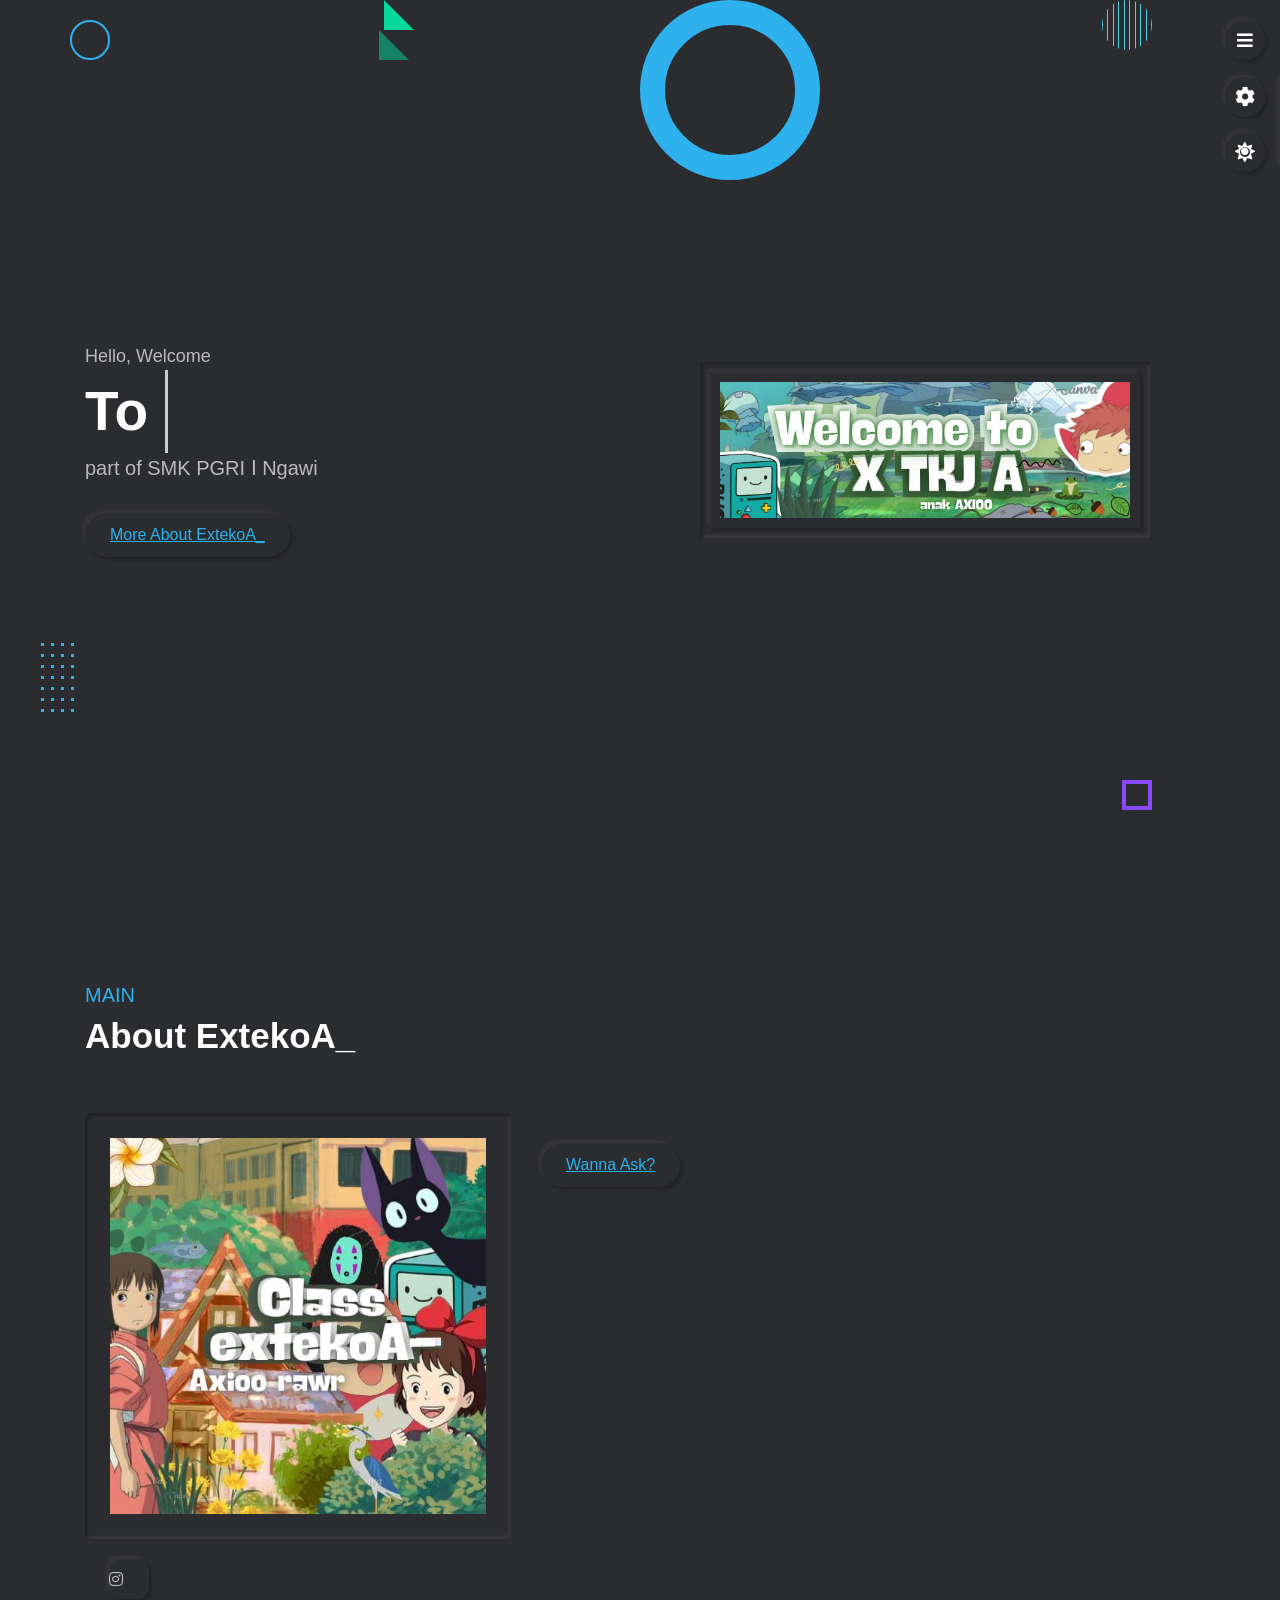
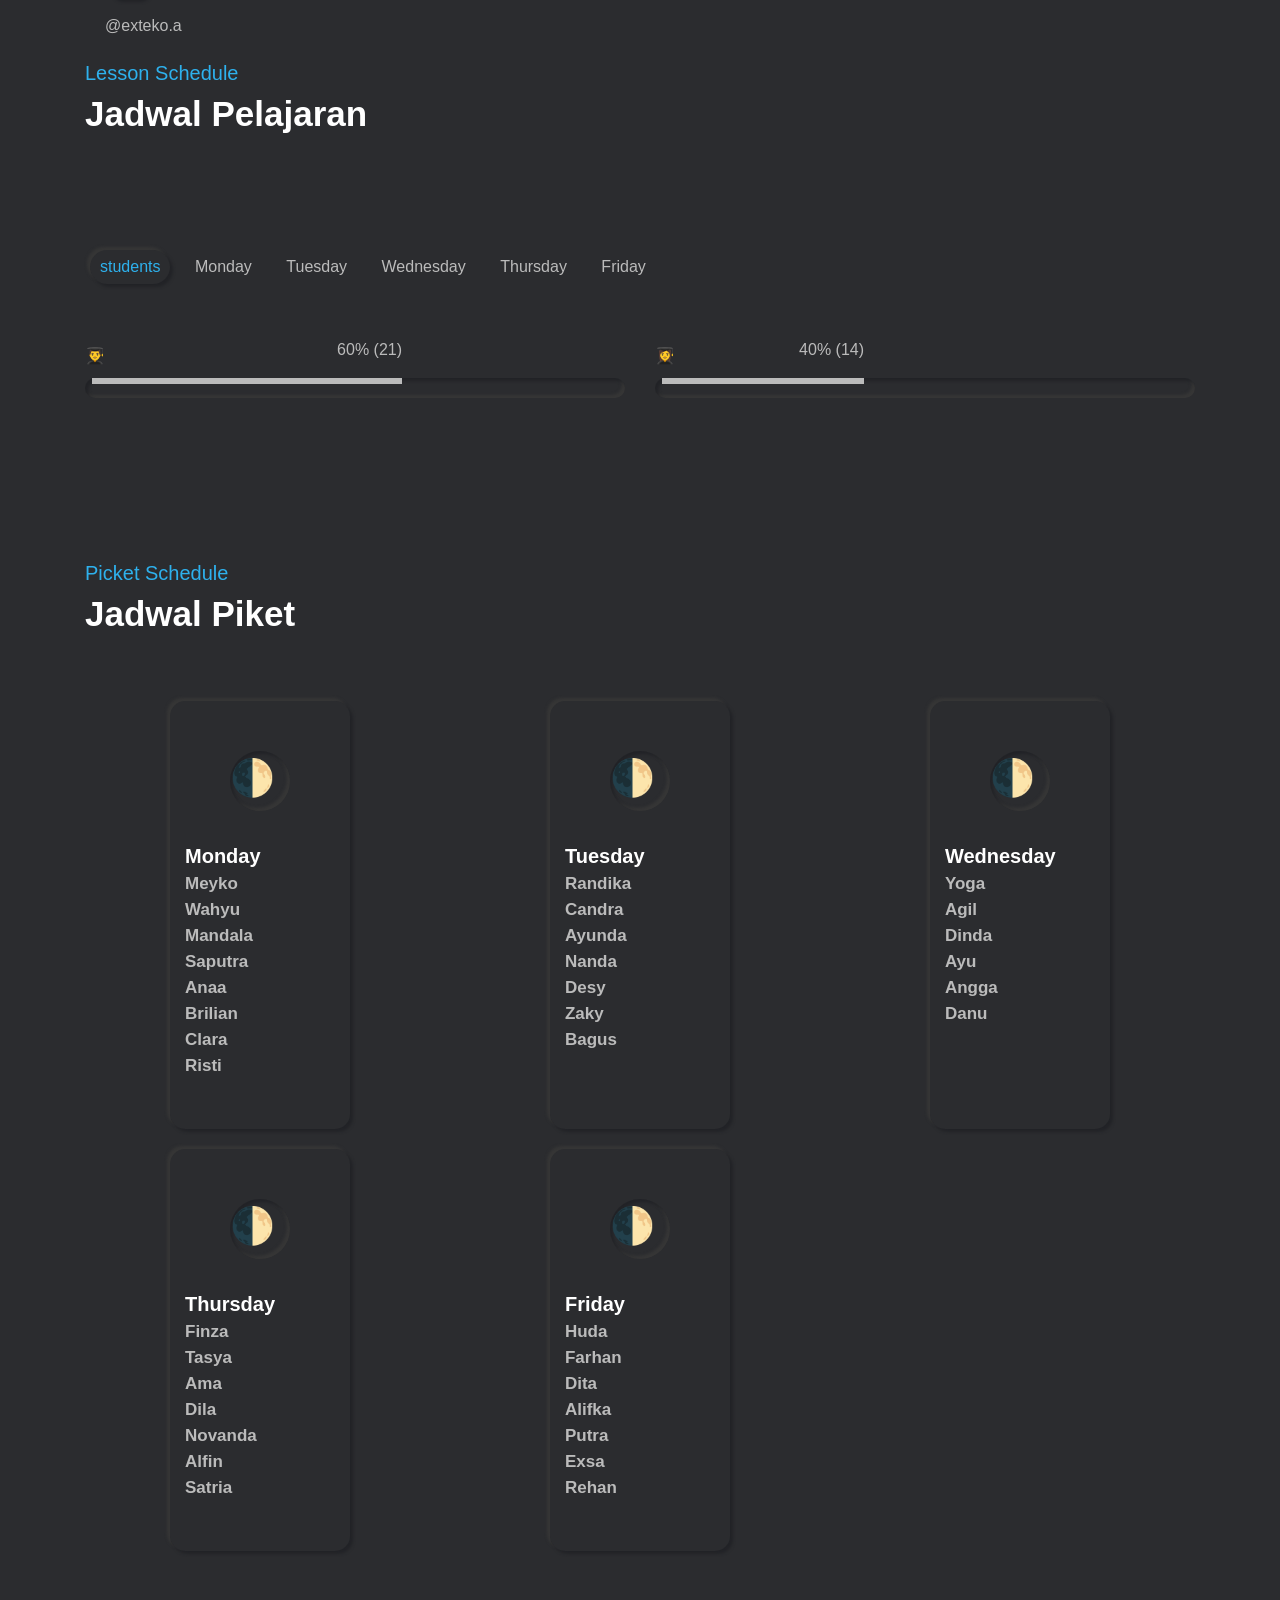
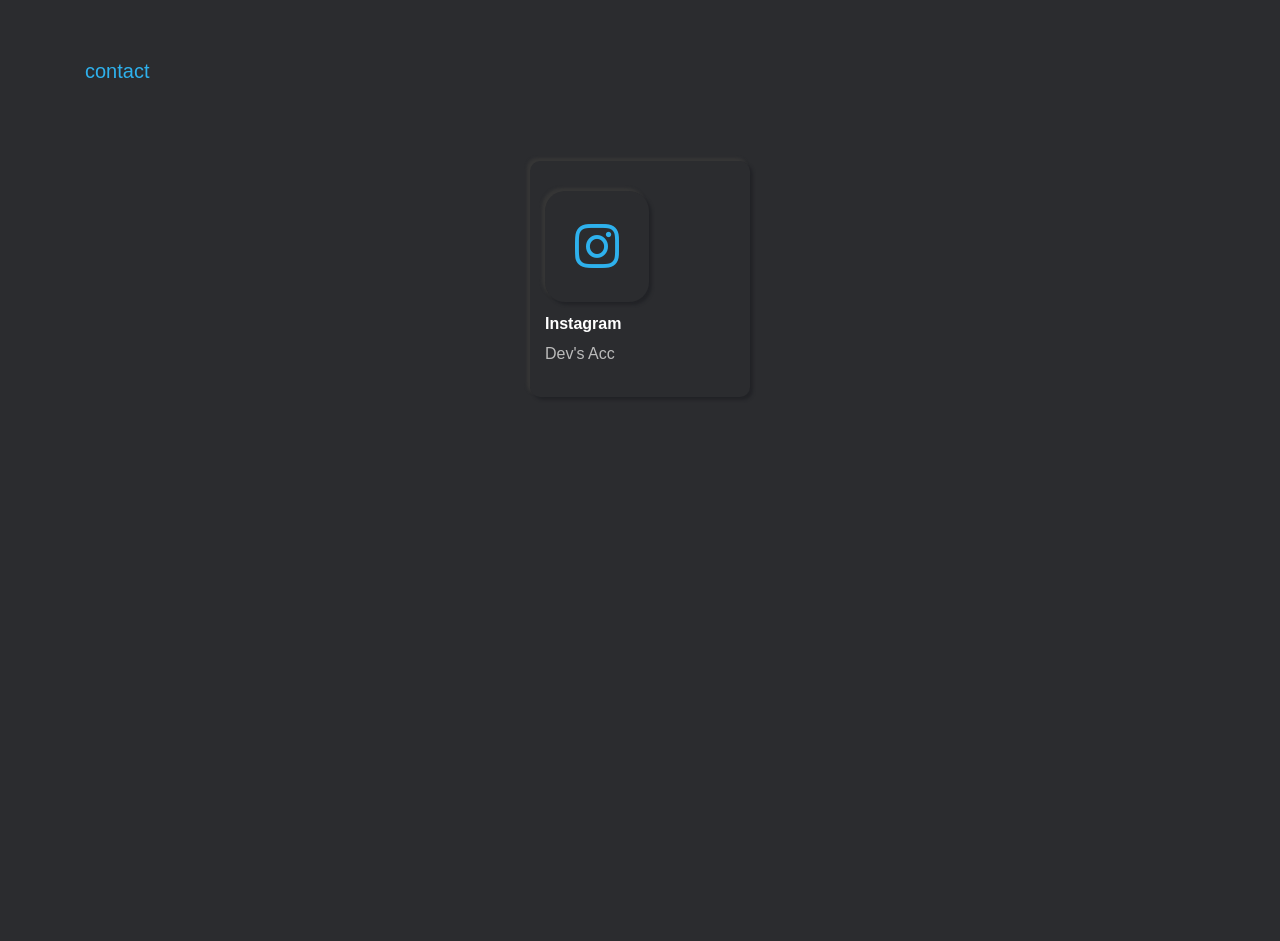
<file: index.html>
<!DOCTYPE html>
<html lang="zxx">
  <head>
    <meta charset="utf-8" />
    <title>XTKJAxioo</title>
    <meta name="viewport" content="width=device-width,initial-scale=1.0" />
    <link rel="stylesheet" type="text/css" href="css/bundle.css" />
    <link rel="stylesheet" href="css/style-switcher.css">
    <link rel="stylesheet" class="alternate-style" title="color-1" href="/css/skins/color-1.css" disabled>
    <link rel="stylesheet" class="alternate-style" title="color-2" href="/css/skins/color-2.css" disabled>
    <link rel="stylesheet" class="alternate-style" title="color-3" href="/css/skins/color-3.css" disabled>
    <link rel="stylesheet" class="alternate-style" title="color-4" href="/css/skins/color-4.css">
    <link rel="stylesheet" class="alternate-style" title="color-5" href="/css/skins/color-5.css" disabled>
    <link rel="shortcut icon" href="favicon.ico">
  </head>
  <body class="dark">

    <!-- start header  -->
    <div class="header">
      <div class="container">
        <div class="row justify-content-between">
          <div class="logo">
            <a href="index.html"></a>
          </div>
          <div class="hamburger-btn outer-shadow hover-in-shadow">
            <i class="fas fa-bars"></i>
          </div>
        </div>
      </div>
    </div>
    <!-- end  -->

    <!-- navigation menu start  -->
    <nav class="nav-menu">
      <div class="close-nav-menu outer-shadow hover-in-shadow">&times;</div>
      <div class="nav-menu-inner">
        <ul>
          <li><a href="#home" class="link-item inner-shadow active">Home</a></li>
          <li><a href="#about" class="link-item outer-shadow hover-in-shadow">About</a></li>
          <li><a href="#schedule" class="link-item outer-shadow hover-in-shadow">Schedule</a></li>
          <li><a href="#services" class="link-item outer-shadow hover-in-shadow">Picket</a></li>
          <li><a href="#portfolio" class="link-item outer-shadow hover-in-shadow">Gallery</a></li>
          <!-- <li><a href="#testimonial" class="link-item outer-shadow hover-in-shadow">Testimonial</a></li> -->
          <li><a href="#contact" class="link-item outer-shadow hover-in-shadow">Contact</a></li>
        </ul>
      </div>
      <p class="copyright-text">&copy; 2024 Made with 🧠 by Rofikul Huda</p>

      <div class="fade-out-effect">

      </div>
    </nav>
    <!-- end  -->

    <!-- home section start  -->
    <section class="home-section section active" id="home">
      <!-- effect wrap -->
        <div class="effect-wrap">
          <div class="effect effect-1">

          </div>
          <div class="effect effect-2">  <div></div> <div></div> <div></div> <div></div> <div></div> <div></div> <div></div> <div></div> <div></div> <div></div> <div></div> <div></div> <div></div> <div></div> <div></div> <div></div> <div></div> <div></div> <div></div> <div></div> <div></div> <div></div> <div></div> <div></div> <div></div> <div></div> <div></div> <div></div>
          </div>
          <div class="effect effect-3">
          </div>
          <div class="effect effect-4">
          </div>
          <div class="effect effect-5"> 
            <div></div> <div></div> <div></div> <div></div> <div></div> <div></div> <div></div> <div></div> <div></div> <div></div>
          </div>
        </div>
      <!-- end -->
      <div class="container">
        <div class="row full-screen align-items-center">
          <div class="home-text">
            <p>Hello, Welcome </p>
            <!-- ========== Start typing animation ========== -->
            <div id="auto-typing-animation">
              <p>To <span class="typed-text"></span><span class="cursor">&nbsp;</span></p>
            </div>
            <!-- ========== End typing animation ========== -->
            <h1>part of SMK PGRI Ⅰ Ngawi</h1>
            <a href="#about" class="link-item btn-1 outer-shadow hover-in-shadow">More About ExtekoA_</a>
          </div>

          <div class="home-image">
            <div class="img-box inner-shadow">
              <img src="./img/welcome.jpg" class="outer-shadow" alt="profile-pic" srcset="">
            </div>
          </div>
        </div>
      </div>
    </section>
    <!-- end -->

    <!-- about section  -->
    <section class="about-section section" id="about">
      <div class="container">
        <div class="row">
          <div class="section-title">
            <div class="data-heading">MAIN</div>
            <h2>About ExtekoA_</h2>
          </div>
        </div>
        <div class="row">
          <div class="about-img">
            <div class="img-box inner-shadow">
              <img src="./img/tkja.jpg" alt="" class="outer0shadow">
            </div>
            <!-- social icons -->
              <div class="social-links">

              <!--  <a href="#" target="_nextTab" class="outer-shadow hover-in-shadow link-card" data-tilt data-tilt-scale="1.1"><i class="fab fa-facebook-f"></i></a>
                <a href="#" target="_nextTab" class="outer-shadow hover-in-shadow link-card" data-tilt data-tilt-scale="1.1"><i class="fab fa-youtube"></i></a>
                <a href="#" target="_nextTab" class="outer-shadow hover-in-shadow link-card" data-tilt data-tilt-scale="1.1"><i class="fab fa-github"></i></a>
                <a href="#" target="_nextTab" class="outer-shadow hover-in-shadow link-card" data-tilt data-tilt-scale="1.1"><i class="fab fa-twitter"></i></a> -->
                <a href="https://www.instagram.com/exteko.a?utm_source=ig_web_button_share_sheet&igsh=ZDNlZDc0MzIxNw==" target="_nextTab" class="outer-shadow hover-in-shadow link-card" data-tilt data-tilt-scale="1.1"><i class="fab fa-instagram"></i> </a> <p class="contact-p">@exteko.a</p>
               <!-- <a href="#" target="_nextTab" class="outer-shadow hover-in-shadow link-card" data-tilt data-tilt-scale="1.1"><i class="fab fa-linkedin"></i></a> -->
              </div>
            </div>
          <div class="about-info">
            <p class="about-info-inner">
              <!-- content will fetch from  "TODO: js/autoTypingAnimation " -->
            </p>
            <!-- this is a just demo text  -->

            <!-- <span>Hi, this is a demo name</span>
            Lorem ipsum dolor sit amet consectetur adipisicing elit. Impedit eius officia ea ut vonsectetur adipisicing elit. Illo voluptatum iste, tempora rem obcaecati omnis delectus sunt, consequuntur, et ut quasi aperiam assumenda! <br><br> Lorem ipsum dolor sit, amet consectetur adipisicing elit. Ex beatae reprehenderit vero maiores dignissimos error vitae, optio inventore explicabo quia officiis magni delectus? -->


          <!--  <a href="cv.pdf" class="btn-1 outer-shadow hover-in-shadow" target="next_page">Download CV</a> -->
            <a href="#contact" class="link-item btn-1 outer-shadow hover-in-shadow" style="margin-bottom: 20px;">Wanna Ask?</a>
          </div>
        </div>
        <!-- about section start -->
        <!-- judul jadwal pelajaran -->
        <div class="schedule-section section" id="schedule">
      <div class="container">
        <div class="row">
          <div class="section-title">
            <div class="data-heading">Lesson Schedule</div>
            <h2>Jadwal Pelajaran</h2>
          </div>
        </div>
        <!-- selesai judul jadwal -->
        <div class="row">
          <div class="about-tabs">
            <span class="tab-item outer-shadow active" data-target = ".skills">students</span>
            <span class="tab-item" data-target = ".monday">Monday</span>
            <span class="tab-item" data-target = ".tuesday">Tuesday</span>
            <span class="tab-item" data-target = ".wednesday">Wednesday</span>
            <span class="tab-item" data-target = ".thursday">Thursday</span>
            <span class="tab-item" data-target = ".friday">Friday</span>
          </div>
        </div>
        <!-- end -->
        <!-- skill section start  -->
        <div class="row">
          <div class="skills tab-content active">
            <!-- skill item -->
            <div class="row">

              <!-- ========== Start skills ========== -->
              <div class="skill-item">
                <p>👨‍🎓</p>
                <div class="progress inner-shadow">
                  <div class="progress-bar" style="width: calc(60% - 14px)">
                    <span>60% (21)</span>
                  </div>
                </div>
              </div>

              
              <div class="skill-item">
                <p>👩‍🎓</p>
                <div class="progress inner-shadow">
                  <div class="progress-bar" style="width: calc(40% - 14px);">
                    <span>40% (14)</span>
                  </div>
                </div>
              </div>
              
              
             <!-- <div class="skill-item">
                <p>PHP</p>
                <div class="progress inner-shadow">
                  <div class="progress-bar" style="width: calc(70% - 14px);">
                    <span>70%</span>
                  </div>
                </div>
              </div>
              
              
              <div class="skill-item">
                <p>Bootstrap</p>
                <div class="progress inner-shadow">
                  <div class="progress-bar" style="width: calc(80% - 14px);">
                    <span>80%</span>
                  </div>
                </div>
              </div>

              <div class="skill-item">
                <p>Angular</p>
                <div class="progress inner-shadow">
                  <div class="progress-bar" style="width: calc(90% - 14px);">
                    <span>90%</span>
                  </div>
                </div>
              </div>

              <div class="skill-item">
                <p>JQuery</p>
                <div class="progress inner-shadow">
                  <div class="progress-bar" style="width: calc(95% - 14px);">
                    <span>95%</span>
                  </div>
                </div>
              </div> -->
              <!-- ========== End skills ========== -->              
            </div>
            <!-- end -->
          </div>
        </div>
        <!-- end  -->

      </div>
    </section>
    <!-- end  -->

    <!-- ========== Start service section ========== -->

    <div class="service-section section" id="services">
      <div class="container">
        <div class="row">
          <div class="section-title">
            <div class="data-heading">Picket Schedule</div>
            <h2>Jadwal Piket</h2>
          </div>
        </div>
        <div class="row">
          <!-- ========== Start service item ========== -->
          <!-- ========== End service item ========== -->
        </div>
      </div>
    </div>    
    <!-- ========== End service section ========== -->


    
    <!-- ========== End portfolio section ========== -->

    <!-- ========== Start contact section ========== -->
    <section class="contact-section section" id="contact">
      <div class="container">
        <div class="row">
          <div class="section-title">
            <div class="data-heading">contact</div>
            <!-- <h2>#Admin</h2> -->
          </div>
        </div>
        <div class="row">
          <!-- ========== Start contact item ========== -->
          <!-- <div class="contact-item contact-card" data-tilt data-tilt-axis="x" data-tilt data-tilt-scale="1.1">
            <div class="contact-item-inner outer-shadow">
              <a href="https://wa.me/6287766013869" target="_nextTab" class="outer-shadow hover-in-shadow link-card" data-tilt data-tilt-scale="1.1"><i class="fab fa-whatsapp"></i></a>
                <span class="contact-span">WhatsApp</span>
                <p class="contact-p">(Exsa)
                </p>
              </i>
            </div>
          </div> -->
         
          <!-- ========== End contact item ========== -->
          <!-- ========== Start contact item ========== -->
         <!-- <div class="contact-item contact-card" data-tilt data-tilt-axis="x" data-tilt data-tilt-scale="1.1">
            <div class="contact-item-inner outer-shadow">
              <a href="https://wa.me/6283851991693" target="_nextTab" class="outer-shadow hover-in-shadow link-card" data-tilt data-tilt-scale="1.1"><i class="fab fa-whatsapp"></i></a>
                <span class="contact-span">WhatsApp</span>
                <p class="contact-p">(Danu)</p>
              </i>
            </div>
          </div> -->
          <!-- ========== End contact item ========== -->
          <!-- ========== Start contact item ========== -->
          <div class="contact-item contact-card" data-tilt data-tilt-axis="x" data-tilt data-tilt-scale="1.1">
            <div class="contact-item-inner outer-shadow">
              <a href="https://www.instagram.com/rfikl_" target="_nextTab" class="outer-shadow hover-in-shadow link-card" data-tilt data-tilt-scale="1.1"><i class="fab fa-instagram"></i></a>
                <span class="contact-span">Instagram</span>
                <p class="contact-p">Dev's Acc</p>
              </i>
            </div>
          </div>
          <!-- ========== End contact item ========== -->
       <!-- </div> -->
        <!-- ========== Start contact from ========== -->
       <!-- <div class="row">
          <div class="contact-form">
            <form action="" method="">
              <div class="row">
                <div class="w-50">
                  <div class="input-group outer-shadow hover-in-shadow">
                    <input class="input-control" type="text" name="name" id="name" placeholder="Name" required>
                  </div>
                  <div class="input-group outer-shadow hover-in-shadow">
                    <input class="input-control" type="email" name="email" id="sender" placeholder="email" required>
                  </div>
                  <div class="input-group outer-shadow hover-in-shadow">
                    <input class="input-control" type="tel" name="subject" id="subject" placeholder="Subject" required>
                  </div>
                </div>
                <div class="w-50">
                  <div class="input-group outer-shadow hover-in-shadow">
                    <textarea class="input-control" name="user_dtls" id="user_dtls" required placeholder="Type here..."></textarea>
                  </div>
                </div>
              </div>
              <div class="row">
                <div class="submit-btn">
                  <button class="btn-1 outer-shadow outer-shadw hover-in-shadow submit">Send Message</button>
                </div>
              </div>
            </form>
          </div>
        </div> -->
        <!-- ========== End contact from ========== -->
     <!-- </div> -->
    </section>
    <!-- ========== End contact section ========== -->

    <!-- ========== Start portfolio popup ========== -->
        <div class="pp portfolio-popup">
          <div class="pp-details">
            <div class="pp-details-inner">
              <div class="pp-title">
                <h2>Photo</h2>
                <!--<p>Category - <span class="pp-project-category">Bersama</span></p>-->
              </div>
              <div class="pp-project-details">
                <div class="row">
                  <div class="description">
                    <h3>Photo brief: </h3>
                    <p>Lorem ipsum dolor, sit Lorem ipsum dolor sit amet consectetur adipisicing elit. Quidem perferendis corporis culpa! amet consectetur adipisicing elit. Hic doloribus labore assumenda nostrum commodi. Officia. Lorem ipsum dolor sit amet consectetur adipisicing elit. Incidunt.</p>
                  </div>
                  <div class="info">
                    <h3>Photo info</h3>
                    <ul>
                      <li>Date - <span>2021</span></li>
                      <li>Client - <span>xyz</span></li>
                      <li>Tools - <span>html, css, js</span></li>
                      <li>Web - <span><a href="#" id="link" id="link" target="_next">www.morsed.com/project_name</a></span></li>
                    </ul>
                  </div>
                </div>
              </div>
            </div>
          </div>

          <div class="separator"></div>

          <div class="pp-main">
            <div class="pp-main-inner">
              <div class="pp-project-details-btn outer-shadow hover-in-shadow">Photo Details<i class="fas fa-plus"></i></div>
              <div class="pp-close outer-shadow hover-in-shadow">&times;</div>
              <img src="img/portfolio/large/project-1/1.png" alt="img" class="pp-img outer-shadow">
              <div class="pp-counter">1 of 6</div>
            </div>
            <div class="pp-loader">
              <div class="loader"></div>
            </div>
            <!-- ========== Start pp navigation ========== -->
            <div class="pp-pre"><i class="fas fa-play"></i></div>
            <div class="pp-next"><i class="fas fa-play"></i></div>
            <!-- ========== End pp navigation ========== -->
          </div>
        </div>
    <!-- ========== End portfolio popup ========== -->

    <!-- ========== Start style switciher start - for demo pirposs only ========== -->
    <div class="style-switcher outer-shadow">
      <div class="style-switcher-toggler s-icon outer-shadow hover-in-shadow">
      <i class="fas fa-cog fa-spin"></i>
      </div>
      <div class="day-night s-icon outer-shadow hover-in-shadow">
        <i class="fas fa-moon"></i>
      </div>

      <h4>Theme Colors</h4>
      <div class="colors"> 
        <span class="color-1" data-tilt data-tilt-scale="1.1" onclick="setActiveStyle('color-1')"></span>
        <span class="color-2" data-tilt data-tilt-scale="1.1" onclick="setActiveStyle('color-2')"></span>
        <span class="color-3" data-tilt data-tilt-scale="1.1" onclick="setActiveStyle('color-3')"></span>
        <span class="color-4" data-tilt data-tilt-scale="1.1" onclick="setActiveStyle('color-4')"></span>
        <span class="color-5" data-tilt data-tilt-scale="1.1" onclick="setActiveStyle('color-5')"></span>
      </div>
    </div>
    <!-- ========== End style switciher start - for demo pirposs only ========== -->
    <script src="js/schedule.js"></script>
    <script src="js/bundle.js"></script>
    <script>
      VanillaTilt.init(document.querySelectorAll(".contact-card"), {
        max: 25,
        speed: 400
      });

      VanillaTilt.init(document.querySelectorAll(".link-card"), {
        max: 25,
        speed: 400
      });

      VanillaTilt.init(document.querySelectorAll(".card")),{
        max: 25,
        speed: 300
      };
    </script>
  </body>
</html>
</file>
<file: css/bundle.css>
.fa,
.fas,
.far,
.fal,
.fad,
.fab {
-moz-osx-font-smoothing: grayscale;
-webkit-font-smoothing: antialiased;
display: inline-block;
font-style: normal;
font-variant: normal;
ext-rendering: auto;
line-height: 1; }
.fa-lg {
font-size: 1.33333em;
line-height: 0.75em;
vertical-align: -.0667em; }
.fa-xs {
font-size: .75em; }
.fa-sm {
font-size: .875em; }
.fa-1x {
font-size: 1em; }
.fa-2x {
font-size: 2em; }
.fa-3x {
font-size: 3em; }
.fa-4x {
font-size: 4em; }
.fa-5x {
font-size: 5em; }
.fa-6x {
font-size: 6em; }
.fa-7x {
font-size: 7em; }
.fa-8x {
font-size: 8em; }
.fa-9x {
font-size: 9em; }
.fa-10x {
font-size: 10em; }
.fa-fw {
ext-align: center;
width: 1.25em; }
.fa-ul {
list-style-type: none;
margin-left: 2.5em;
padding-left: 0; }
.fa-ul > li {
position: relative; }
.fa-li {
left: -2em;
position: absolute;
ext-align: center;
width: 2em;
line-height: inherit; }
.fa-border {
border: solid 0.08em #eee;
border-radius: .1em;
padding: .2em .25em .15em; }
.fa-pull-left {
float: left; }
.fa-pull-right {
float: right; }
.fa.fa-pull-left,
.fas.fa-pull-left,
.far.fa-pull-left,
.fal.fa-pull-left,
.fab.fa-pull-left {
margin-right: .3em; }
.fa.fa-pull-right,
.fas.fa-pull-right,
.far.fa-pull-right,
.fal.fa-pull-right,
.fab.fa-pull-right {
margin-left: .3em; }
.fa-spin {
-webkit-animation: fa-spin 2s infinite linear;
animation: fa-spin 2s infinite linear; }
.fa-pulse {
-webkit-animation: fa-spin 1s infinite steps(8);
animation: fa-spin 1s infinite steps(8); }
@-webkit-keyframes fa-spin {
0% {
-webkit-transform: rotate(0deg);
ransform: rotate(0deg); }
100% {
-webkit-transform: rotate(360deg);
ransform: rotate(360deg); } }
@keyframes fa-spin {
0% {
-webkit-transform: rotate(0deg);
ransform: rotate(0deg); }
100% {
-webkit-transform: rotate(360deg);
ransform: rotate(360deg); } }
.fa-rotate-90 {
-ms-filter: "progid:DXImageTransform.Microsoft.BasicImage(rotation=1)";
-webkit-transform: rotate(90deg);
ransform: rotate(90deg); }
.fa-rotate-180 {
-ms-filter: "progid:DXImageTransform.Microsoft.BasicImage(rotation=2)";
-webkit-transform: rotate(180deg);
ransform: rotate(180deg); }
.fa-rotate-270 {
-ms-filter: "progid:DXImageTransform.Microsoft.BasicImage(rotation=3)";
-webkit-transform: rotate(270deg);
ransform: rotate(270deg); }
.fa-flip-horizontal {
-ms-filter: "progid:DXImageTransform.Microsoft.BasicImage(rotation=0, mirror=1)";
-webkit-transform: scale(-1, 1);
ransform: scale(-1, 1); }
.fa-flip-vertical {
-ms-filter: "progid:DXImageTransform.Microsoft.BasicImage(rotation=2, mirror=1)";
-webkit-transform: scale(1, -1);
ransform: scale(1, -1); }
.fa-flip-both, .fa-flip-horizontal.fa-flip-vertical {
-ms-filter: "progid:DXImageTransform.Microsoft.BasicImage(rotation=2, mirror=1)";
-webkit-transform: scale(-1, -1);
ransform: scale(-1, -1); }
:root .fa-rotate-90,
:root .fa-rotate-180,
:root .fa-rotate-270,
:root .fa-flip-horizontal,
:root .fa-flip-vertical,
:root .fa-flip-both {
-webkit-filter: none;
filter: none; }
.fa-stack {
display: inline-block;
height: 2em;
line-height: 2em;
position: relative;
vertical-align: middle;
width: 2.5em; }
.fa-stack-1x,
.fa-stack-2x {
left: 0;
position: absolute;
ext-align: center;
width: 100%; }
.fa-stack-1x {
line-height: inherit; }
.fa-stack-2x {
font-size: 2em; }
.fa-inverse {
color: #fff; }
.fa-500px:before {
content: "\f26e"; }
.fa-accessible-icon:before {
content: "\f368"; }
.fa-accusoft:before {
content: "\f369"; }
.fa-acquisitions-incorporated:before {
content: "\f6af"; }
.fa-ad:before {
content: "\f641"; }
.fa-address-book:before {
content: "\f2b9"; }
.fa-address-card:before {
content: "\f2bb"; }
.fa-adjust:before {
content: "\f042"; }
.fa-adn:before {
content: "\f170"; }
.fa-adversal:before {
content: "\f36a"; }
.fa-affiliatetheme:before {
content: "\f36b"; }
.fa-air-freshener:before {
content: "\f5d0"; }
.fa-airbnb:before {
content: "\f834"; }
.fa-algolia:before {
content: "\f36c"; }
.fa-align-center:before {
content: "\f037"; }
.fa-align-justify:before {
content: "\f039"; }
.fa-align-left:before {
content: "\f036"; }
.fa-align-right:before {
content: "\f038"; }
.fa-alipay:before {
content: "\f642"; }
.fa-allergies:before {
content: "\f461"; }
.fa-amazon:before {
content: "\f270"; }
.fa-amazon-pay:before {
content: "\f42c"; }
.fa-ambulance:before {
content: "\f0f9"; }
.fa-american-sign-language-interpreting:before {
content: "\f2a3"; }
.fa-amilia:before {
content: "\f36d"; }
.fa-anchor:before {
content: "\f13d"; }
.fa-android:before {
content: "\f17b"; }
.fa-angellist:before {
content: "\f209"; }
.fa-angle-double-down:before {
content: "\f103"; }
.fa-angle-double-left:before {
content: "\f100"; }
.fa-angle-double-right:before {
content: "\f101"; }
.fa-angle-double-up:before {
content: "\f102"; }
.fa-angle-down:before {
content: "\f107"; }
.fa-angle-left:before {
content: "\f104"; }
.fa-angle-right:before {
content: "\f105"; }
.fa-angle-up:before {
content: "\f106"; }
.fa-angry:before {
content: "\f556"; }
.fa-angrycreative:before {
content: "\f36e"; }
.fa-angular:before {
content: "\f420"; }
.fa-ankh:before {
content: "\f644"; }
.fa-app-store:before {
content: "\f36f"; }
.fa-app-store-ios:before {
content: "\f370"; }
.fa-apper:before {
content: "\f371"; }
.fa-apple:before {
content: "\f179"; }
.fa-apple-alt:before {
content: "\f5d1"; }
.fa-apple-pay:before {
content: "\f415"; }
.fa-archive:before {
content: "\f187"; }
.fa-archway:before {
content: "\f557"; }
.fa-arrow-alt-circle-down:before {
content: "\f358"; }
.fa-arrow-alt-circle-left:before {
content: "\f359"; }
.fa-arrow-alt-circle-right:before {
content: "\f35a"; }
.fa-arrow-alt-circle-up:before {
content: "\f35b"; }
.fa-arrow-circle-down:before {
content: "\f0ab"; }
.fa-arrow-circle-left:before {
content: "\f0a8"; }
.fa-arrow-circle-right:before {
content: "\f0a9"; }
.fa-arrow-circle-up:before {
content: "\f0aa"; }
.fa-arrow-down:before {
content: "\f063"; }
.fa-arrow-left:before {
content: "\f060"; }
.fa-arrow-right:before {
content: "\f061"; }
.fa-arrow-up:before {
content: "\f062"; }
.fa-arrows-alt:before {
content: "\f0b2"; }
.fa-arrows-alt-h:before {
content: "\f337"; }
.fa-arrows-alt-v:before {
content: "\f338"; }
.fa-artstation:before {
content: "\f77a"; }
.fa-assistive-listening-systems:before {
content: "\f2a2"; }
.fa-asterisk:before {
content: "\f069"; }
.fa-asymmetrik:before {
content: "\f372"; }
.fa-at:before {
content: "\f1fa"; }
.fa-atlas:before {
content: "\f558"; }
.fa-atlassian:before {
content: "\f77b"; }
.fa-atom:before {
content: "\f5d2"; }
.fa-audible:before {
content: "\f373"; }
.fa-audio-description:before {
content: "\f29e"; }
.fa-autoprefixer:before {
content: "\f41c"; }
.fa-avianex:before {
content: "\f374"; }
.fa-aviato:before {
content: "\f421"; }
.fa-award:before {
content: "\f559"; }
.fa-aws:before {
content: "\f375"; }
.fa-baby:before {
content: "\f77c"; }
.fa-baby-carriage:before {
content: "\f77d"; }
.fa-backspace:before {
content: "\f55a"; }
.fa-backward:before {
content: "\f04a"; }
.fa-bacon:before {
content: "\f7e5"; }
.fa-bacteria:before {
content: "\e059"; }
.fa-bacterium:before {
content: "\e05a"; }
.fa-bahai:before {
content: "\f666"; }
.fa-balance-scale:before {
content: "\f24e"; }
.fa-balance-scale-left:before {
content: "\f515"; }
.fa-balance-scale-right:before {
content: "\f516"; }
.fa-ban:before {
content: "\f05e"; }
.fa-band-aid:before {
content: "\f462"; }
.fa-bandcamp:before {
content: "\f2d5"; }
.fa-barcode:before {
content: "\f02a"; }
.fa-bars:before {
content: "\f0c9"; }
.fa-baseball-ball:before {
content: "\f433"; }
.fa-basketball-ball:before {
content: "\f434"; }
.fa-bath:before {
content: "\f2cd"; }
.fa-battery-empty:before {
content: "\f244"; }
.fa-battery-full:before {
content: "\f240"; }
.fa-battery-half:before {
content: "\f242"; }
.fa-battery-quarter:before {
content: "\f243"; }
.fa-battery-three-quarters:before {
content: "\f241"; }
.fa-battle-net:before {
content: "\f835"; }
.fa-bed:before {
content: "\f236"; }
.fa-beer:before {
content: "\f0fc"; }
.fa-behance:before {
content: "\f1b4"; }
.fa-behance-square:before {
content: "\f1b5"; }
.fa-bell:before {
content: "\f0f3"; }
.fa-bell-slash:before {
content: "\f1f6"; }
.fa-bezier-curve:before {
content: "\f55b"; }
.fa-bible:before {
content: "\f647"; }
.fa-bicycle:before {
content: "\f206"; }
.fa-biking:before {
content: "\f84a"; }
.fa-bimobject:before {
content: "\f378"; }
.fa-binoculars:before {
content: "\f1e5"; }
.fa-biohazard:before {
content: "\f780"; }
.fa-birthday-cake:before {
content: "\f1fd"; }
.fa-bitbucket:before {
content: "\f171"; }
.fa-bitcoin:before {
content: "\f379"; }
.fa-bity:before {
content: "\f37a"; }
.fa-black-tie:before {
content: "\f27e"; }
.fa-blackberry:before {
content: "\f37b"; }
.fa-blender:before {
content: "\f517"; }
.fa-blender-phone:before {
content: "\f6b6"; }
.fa-blind:before {
content: "\f29d"; }
.fa-blog:before {
content: "\f781"; }
.fa-blogger:before {
content: "\f37c"; }
.fa-blogger-b:before {
content: "\f37d"; }
.fa-bluetooth:before {
content: "\f293"; }
.fa-bluetooth-b:before {
content: "\f294"; }
.fa-bold:before {
content: "\f032"; }
.fa-bolt:before {
content: "\f0e7"; }
.fa-bomb:before {
content: "\f1e2"; }
.fa-bone:before {
content: "\f5d7"; }
.fa-bong:before {
content: "\f55c"; }
.fa-book:before {
content: "\f02d"; }
.fa-book-dead:before {
content: "\f6b7"; }
.fa-book-medical:before {
content: "\f7e6"; }
.fa-book-open:before {
content: "\f518"; }
.fa-book-reader:before {
content: "\f5da"; }
.fa-bookmark:before {
content: "\f02e"; }
.fa-bootstrap:before {
content: "\f836"; }
.fa-border-all:before {
content: "\f84c"; }
.fa-border-none:before {
content: "\f850"; }
.fa-border-style:before {
content: "\f853"; }
.fa-bowling-ball:before {
content: "\f436"; }
.fa-box:before {
content: "\f466"; }
.fa-box-open:before {
content: "\f49e"; }
.fa-box-tissue:before {
content: "\e05b"; }
.fa-boxes:before {
content: "\f468"; }
.fa-braille:before {
content: "\f2a1"; }
.fa-brain:before {
content: "\f5dc"; }
.fa-bread-slice:before {
content: "\f7ec"; }
.fa-briefcase:before {
content: "\f0b1"; }
.fa-briefcase-medical:before {
content: "\f469"; }
.fa-broadcast-tower:before {
content: "\f519"; }
.fa-broom:before {
content: "\f51a"; }
.fa-brush:before {
content: "\f55d"; }
.fa-btc:before {
content: "\f15a"; }
.fa-buffer:before {
content: "\f837"; }
.fa-bug:before {
content: "\f188"; }
.fa-building:before {
content: "\f1ad"; }
.fa-bullhorn:before {
content: "\f0a1"; }
.fa-bullseye:before {
content: "\f140"; }
.fa-burn:before {
content: "\f46a"; }
.fa-buromobelexperte:before {
content: "\f37f"; }
.fa-bus:before {
content: "\f207"; }
.fa-bus-alt:before {
content: "\f55e"; }
.fa-business-time:before {
content: "\f64a"; }
.fa-buy-n-large:before {
content: "\f8a6"; }
.fa-buysellads:before {
content: "\f20d"; }
.fa-calculator:before {
content: "\f1ec"; }
.fa-calendar:before {
content: "\f133"; }
.fa-calendar-alt:before {
content: "\f073"; }
.fa-calendar-check:before {
content: "\f274"; }
.fa-calendar-day:before {
content: "\f783"; }
.fa-calendar-minus:before {
content: "\f272"; }
.fa-calendar-plus:before {
content: "\f271"; }
.fa-calendar-times:before {
content: "\f273"; }
.fa-calendar-week:before {
content: "\f784"; }
.fa-camera:before {
content: "\f030"; }
.fa-camera-retro:before {
content: "\f083"; }
.fa-campground:before {
content: "\f6bb"; }
.fa-canadian-maple-leaf:before {
content: "\f785"; }
.fa-candy-cane:before {
content: "\f786"; }
.fa-cannabis:before {
content: "\f55f"; }
.fa-capsules:before {
content: "\f46b"; }
.fa-car:before {
content: "\f1b9"; }
.fa-car-alt:before {
content: "\f5de"; }
.fa-car-battery:before {
content: "\f5df"; }
.fa-car-crash:before {
content: "\f5e1"; }
.fa-car-side:before {
content: "\f5e4"; }
.fa-caravan:before {
content: "\f8ff"; }
.fa-caret-down:before {
content: "\f0d7"; }
.fa-caret-left:before {
content: "\f0d9"; }
.fa-caret-right:before {
content: "\f0da"; }
.fa-caret-square-down:before {
content: "\f150"; }
.fa-caret-square-left:before {
content: "\f191"; }
.fa-caret-square-right:before {
content: "\f152"; }
.fa-caret-square-up:before {
content: "\f151"; }
.fa-caret-up:before {
content: "\f0d8"; }
.fa-carrot:before {
content: "\f787"; }
.fa-cart-arrow-down:before {
content: "\f218"; }
.fa-cart-plus:before {
content: "\f217"; }
.fa-cash-register:before {
content: "\f788"; }
.fa-cat:before {
content: "\f6be"; }
.fa-cc-amazon-pay:before {
content: "\f42d"; }
.fa-cc-amex:before {
content: "\f1f3"; }
.fa-cc-apple-pay:before {
content: "\f416"; }
.fa-cc-diners-club:before {
content: "\f24c"; }
.fa-cc-discover:before {
content: "\f1f2"; }
.fa-cc-jcb:before {
content: "\f24b"; }
.fa-cc-mastercard:before {
content: "\f1f1"; }
.fa-cc-paypal:before {
content: "\f1f4"; }
.fa-cc-stripe:before {
content: "\f1f5"; }
.fa-cc-visa:before {
content: "\f1f0"; }
.fa-centercode:before {
content: "\f380"; }
.fa-centos:before {
content: "\f789"; }
.fa-certificate:before {
content: "\f0a3"; }
.fa-chair:before {
content: "\f6c0"; }
.fa-chalkboard:before {
content: "\f51b"; }
.fa-chalkboard-teacher:before {
content: "\f51c"; }
.fa-charging-station:before {
content: "\f5e7"; }
.fa-chart-area:before {
content: "\f1fe"; }
.fa-chart-bar:before {
content: "\f080"; }
.fa-chart-line:before {
content: "\f201"; }
.fa-chart-pie:before {
content: "\f200"; }
.fa-check:before {
content: "\f00c"; }
.fa-check-circle:before {
content: "\f058"; }
.fa-check-double:before {
content: "\f560"; }
.fa-check-square:before {
content: "\f14a"; }
.fa-cheese:before {
content: "\f7ef"; }
.fa-chess:before {
content: "\f439"; }
.fa-chess-bishop:before {
content: "\f43a"; }
.fa-chess-board:before {
content: "\f43c"; }
.fa-chess-king:before {
content: "\f43f"; }
.fa-chess-knight:before {
content: "\f441"; }
.fa-chess-pawn:before {
content: "\f443"; }
.fa-chess-queen:before {
content: "\f445"; }
.fa-chess-rook:before {
content: "\f447"; }
.fa-chevron-circle-down:before {
content: "\f13a"; }
.fa-chevron-circle-left:before {
content: "\f137"; }
.fa-chevron-circle-right:before {
content: "\f138"; }
.fa-chevron-circle-up:before {
content: "\f139"; }
.fa-chevron-down:before {
content: "\f078"; }
.fa-chevron-left:before {
content: "\f053"; }
.fa-chevron-right:before {
content: "\f054"; }
.fa-chevron-up:before {
content: "\f077"; }
.fa-child:before {
content: "\f1ae"; }
.fa-chrome:before {
content: "\f268"; }
.fa-chromecast:before {
content: "\f838"; }
.fa-church:before {
content: "\f51d"; }
.fa-circle:before {
content: "\f111"; }
.fa-circle-notch:before {
content: "\f1ce"; }
.fa-city:before {
content: "\f64f"; }
.fa-clinic-medical:before {
content: "\f7f2"; }
.fa-clipboard:before {
content: "\f328"; }
.fa-clipboard-check:before {
content: "\f46c"; }
.fa-clipboard-list:before {
content: "\f46d"; }
.fa-clock:before {
content: "\f017"; }
.fa-clone:before {
content: "\f24d"; }
.fa-closed-captioning:before {
content: "\f20a"; }
.fa-cloud:before {
content: "\f0c2"; }
.fa-cloud-download-alt:before {
content: "\f381"; }
.fa-cloud-meatball:before {
content: "\f73b"; }
.fa-cloud-moon:before {
content: "\f6c3"; }
.fa-cloud-moon-rain:before {
content: "\f73c"; }
.fa-cloud-rain:before {
content: "\f73d"; }
.fa-cloud-showers-heavy:before {
content: "\f740"; }
.fa-cloud-sun:before {
content: "\f6c4"; }
.fa-cloud-sun-rain:before {
content: "\f743"; }
.fa-cloud-upload-alt:before {
content: "\f382"; }
.fa-cloudflare:before {
content: "\e07d"; }
.fa-cloudscale:before {
content: "\f383"; }
.fa-cloudsmith:before {
content: "\f384"; }
.fa-cloudversify:before {
content: "\f385"; }
.fa-cocktail:before {
content: "\f561"; }
.fa-code:before {
content: "\f121"; }
.fa-code-branch:before {
content: "\f126"; }
.fa-codepen:before {
content: "\f1cb"; }
.fa-codiepie:before {
content: "\f284"; }
.fa-coffee:before {
content: "\f0f4"; }
.fa-cog:before {
content: "\f013"; }
.fa-cogs:before {
content: "\f085"; }
.fa-coins:before {
content: "\f51e"; }
.fa-columns:before {
content: "\f0db"; }
.fa-comment:before {
content: "\f075"; }
.fa-comment-alt:before {
content: "\f27a"; }
.fa-comment-dollar:before {
content: "\f651"; }
.fa-comment-dots:before {
content: "\f4ad"; }
.fa-comment-medical:before {
content: "\f7f5"; }
.fa-comment-slash:before {
content: "\f4b3"; }
.fa-comments:before {
content: "\f086"; }
.fa-comments-dollar:before {
content: "\f653"; }
.fa-compact-disc:before {
content: "\f51f"; }
.fa-compass:before {
content: "\f14e"; }
.fa-compress:before {
content: "\f066"; }
.fa-compress-alt:before {
content: "\f422"; }
.fa-compress-arrows-alt:before {
content: "\f78c"; }
.fa-concierge-bell:before {
content: "\f562"; }
.fa-confluence:before {
content: "\f78d"; }
.fa-connectdevelop:before {
content: "\f20e"; }
.fa-contao:before {
content: "\f26d"; }
.fa-cookie:before {
content: "\f563"; }
.fa-cookie-bite:before {
content: "\f564"; }
.fa-copy:before {
content: "\f0c5"; }
.fa-copyright:before {
content: "\f1f9"; }
.fa-cotton-bureau:before {
content: "\f89e"; }
.fa-couch:before {
content: "\f4b8"; }
.fa-cpanel:before {
content: "\f388"; }
.fa-creative-commons:before {
content: "\f25e"; }
.fa-creative-commons-by:before {
content: "\f4e7"; }
.fa-creative-commons-nc:before {
content: "\f4e8"; }
.fa-creative-commons-nc-eu:before {
content: "\f4e9"; }
.fa-creative-commons-nc-jp:before {
content: "\f4ea"; }
.fa-creative-commons-nd:before {
content: "\f4eb"; }
.fa-creative-commons-pd:before {
content: "\f4ec"; }
.fa-creative-commons-pd-alt:before {
content: "\f4ed"; }
.fa-creative-commons-remix:before {
content: "\f4ee"; }
.fa-creative-commons-sa:before {
content: "\f4ef"; }
.fa-creative-commons-sampling:before {
content: "\f4f0"; }
.fa-creative-commons-sampling-plus:before {
content: "\f4f1"; }
.fa-creative-commons-share:before {
content: "\f4f2"; }
.fa-creative-commons-zero:before {
content: "\f4f3"; }
.fa-credit-card:before {
content: "\f09d"; }
.fa-critical-role:before {
content: "\f6c9"; }
.fa-crop:before {
content: "\f125"; }
.fa-crop-alt:before {
content: "\f565"; }
.fa-cross:before {
content: "\f654"; }
.fa-crosshairs:before {
content: "\f05b"; }
.fa-crow:before {
content: "\f520"; }
.fa-crown:before {
content: "\f521"; }
.fa-crutch:before {
content: "\f7f7"; }
.fa-css3:before {
content: "\f13c"; }
.fa-css3-alt:before {
content: "\f38b"; }
.fa-cube:before {
content: "\f1b2"; }
.fa-cubes:before {
content: "\f1b3"; }
.fa-cut:before {
content: "\f0c4"; }
.fa-cuttlefish:before {
content: "\f38c"; }
.fa-d-and-d:before {
content: "\f38d"; }
.fa-d-and-d-beyond:before {
content: "\f6ca"; }
.fa-dailymotion:before {
content: "\e052"; }
.fa-dashcube:before {
content: "\f210"; }
.fa-database:before {
content: "\f1c0"; }
.fa-deaf:before {
content: "\f2a4"; }
.fa-deezer:before {
content: "\e077"; }
.fa-delicious:before {
content: "\f1a5"; }
.fa-democrat:before {
content: "\f747"; }
.fa-deploydog:before {
content: "\f38e"; }
.fa-deskpro:before {
content: "\f38f"; }
.fa-desktop:before {
content: "\f108"; }
.fa-dev:before {
content: "\f6cc"; }
.fa-deviantart:before {
content: "\f1bd"; }
.fa-dharmachakra:before {
content: "\f655"; }
.fa-dhl:before {
content: "\f790"; }
.fa-diagnoses:before {
content: "\f470"; }
.fa-diaspora:before {
content: "\f791"; }
.fa-dice:before {
content: "\f522"; }
.fa-dice-d20:before {
content: "\f6cf"; }
.fa-dice-d6:before {
content: "\f6d1"; }
.fa-dice-five:before {
content: "\f523"; }
.fa-dice-four:before {
content: "\f524"; }
.fa-dice-one:before {
content: "\f525"; }
.fa-dice-six:before {
content: "\f526"; }
.fa-dice-three:before {
content: "\f527"; }
.fa-dice-two:before {
content: "\f528"; }
.fa-digg:before {
content: "\f1a6"; }
.fa-digital-ocean:before {
content: "\f391"; }
.fa-digital-tachograph:before {
content: "\f566"; }
.fa-directions:before {
content: "\f5eb"; }
.fa-discord:before {
content: "\f392"; }
.fa-discourse:before {
content: "\f393"; }
.fa-disease:before {
content: "\f7fa"; }
.fa-divide:before {
content: "\f529"; }
.fa-dizzy:before {
content: "\f567"; }
.fa-dna:before {
content: "\f471"; }
.fa-dochub:before {
content: "\f394"; }
.fa-docker:before {
content: "\f395"; }
.fa-dog:before {
content: "\f6d3"; }
.fa-dollar-sign:before {
content: "\f155"; }
.fa-dolly:before {
content: "\f472"; }
.fa-dolly-flatbed:before {
content: "\f474"; }
.fa-donate:before {
content: "\f4b9"; }
.fa-door-closed:before {
content: "\f52a"; }
.fa-door-open:before {
content: "\f52b"; }
.fa-dot-circle:before {
content: "\f192"; }
.fa-dove:before {
content: "\f4ba"; }
.fa-download:before {
content: "\f019"; }
.fa-draft2digital:before {
content: "\f396"; }
.fa-drafting-compass:before {
content: "\f568"; }
.fa-dragon:before {
content: "\f6d5"; }
.fa-draw-polygon:before {
content: "\f5ee"; }
.fa-dribbble:before {
content: "\f17d"; }
.fa-dribbble-square:before {
content: "\f397"; }
.fa-dropbox:before {
content: "\f16b"; }
.fa-drum:before {
content: "\f569"; }
.fa-drum-steelpan:before {
content: "\f56a"; }
.fa-drumstick-bite:before {
content: "\f6d7"; }
.fa-drupal:before {
content: "\f1a9"; }
.fa-dumbbell:before {
content: "\f44b"; }
.fa-dumpster:before {
content: "\f793"; }
.fa-dumpster-fire:before {
content: "\f794"; }
.fa-dungeon:before {
content: "\f6d9"; }
.fa-dyalog:before {
content: "\f399"; }
.fa-earlybirds:before {
content: "\f39a"; }
.fa-ebay:before {
content: "\f4f4"; }
.fa-edge:before {
content: "\f282"; }
.fa-edge-legacy:before {
content: "\e078"; }
.fa-edit:before {
content: "\f044"; }
.fa-egg:before {
content: "\f7fb"; }
.fa-eject:before {
content: "\f052"; }
.fa-elementor:before {
content: "\f430"; }
.fa-ellipsis-h:before {
content: "\f141"; }
.fa-ellipsis-v:before {
content: "\f142"; }
.fa-ello:before {
content: "\f5f1"; }
.fa-ember:before {
content: "\f423"; }
.fa-empire:before {
content: "\f1d1"; }
.fa-envelope:before {
content: "\f0e0"; }
.fa-envelope-open:before {
content: "\f2b6"; }
.fa-envelope-open-text:before {
content: "\f658"; }
.fa-envelope-square:before {
content: "\f199"; }
.fa-envira:before {
content: "\f299"; }
.fa-equals:before {
content: "\f52c"; }
.fa-eraser:before {
content: "\f12d"; }
.fa-erlang:before {
content: "\f39d"; }
.fa-ethereum:before {
content: "\f42e"; }
.fa-ethernet:before {
content: "\f796"; }
.fa-etsy:before {
content: "\f2d7"; }
.fa-euro-sign:before {
content: "\f153"; }
.fa-evernote:before {
content: "\f839"; }
.fa-exchange-alt:before {
content: "\f362"; }
.fa-exclamation:before {
content: "\f12a"; }
.fa-exclamation-circle:before {
content: "\f06a"; }
.fa-exclamation-triangle:before {
content: "\f071"; }
.fa-expand:before {
content: "\f065"; }
.fa-expand-alt:before {
content: "\f424"; }
.fa-expand-arrows-alt:before {
content: "\f31e"; }
.fa-expeditedssl:before {
content: "\f23e"; }
.fa-external-link-alt:before {
content: "\f35d"; }
.fa-external-link-square-alt:before {
content: "\f360"; }
.fa-eye:before {
content: "\f06e"; }
.fa-eye-dropper:before {
content: "\f1fb"; }
.fa-eye-slash:before {
content: "\f070"; }
.fa-facebook:before {
content: "\f09a"; }
.fa-facebook-f:before {
content: "\f39e"; }
.fa-facebook-messenger:before {
content: "\f39f"; }
.fa-facebook-square:before {
content: "\f082"; }
.fa-fan:before {
content: "\f863"; }
.fa-fantasy-flight-games:before {
content: "\f6dc"; }
.fa-fast-backward:before {
content: "\f049"; }
.fa-fast-forward:before {
content: "\f050"; }
.fa-faucet:before {
content: "\e005"; }
.fa-fax:before {
content: "\f1ac"; }
.fa-feather:before {
content: "\f52d"; }
.fa-feather-alt:before {
content: "\f56b"; }
.fa-fedex:before {
content: "\f797"; }
.fa-fedora:before {
content: "\f798"; }
.fa-female:before {
content: "\f182"; }
.fa-fighter-jet:before {
content: "\f0fb"; }
.fa-figma:before {
content: "\f799"; }
.fa-file:before {
content: "\f15b"; }
.fa-file-alt:before {
content: "\f15c"; }
.fa-file-archive:before {
content: "\f1c6"; }
.fa-file-audio:before {
content: "\f1c7"; }
.fa-file-code:before {
content: "\f1c9"; }
.fa-file-contract:before {
content: "\f56c"; }
.fa-file-csv:before {
content: "\f6dd"; }
.fa-file-download:before {
content: "\f56d"; }
.fa-file-excel:before {
content: "\f1c3"; }
.fa-file-export:before {
content: "\f56e"; }
.fa-file-image:before {
content: "\f1c5"; }
.fa-file-import:before {
content: "\f56f"; }
.fa-file-invoice:before {
content: "\f570"; }
.fa-file-invoice-dollar:before {
content: "\f571"; }
.fa-file-medical:before {
content: "\f477"; }
.fa-file-medical-alt:before {
content: "\f478"; }
.fa-file-pdf:before {
content: "\f1c1"; }
.fa-file-powerpoint:before {
content: "\f1c4"; }
.fa-file-prescription:before {
content: "\f572"; }
.fa-file-signature:before {
content: "\f573"; }
.fa-file-upload:before {
content: "\f574"; }
.fa-file-video:before {
content: "\f1c8"; }
.fa-file-word:before {
content: "\f1c2"; }
.fa-fill:before {
content: "\f575"; }
.fa-fill-drip:before {
content: "\f576"; }
.fa-film:before {
content: "\f008"; }
.fa-filter:before {
content: "\f0b0"; }
.fa-fingerprint:before {
content: "\f577"; }
.fa-fire:before {
content: "\f06d"; }
.fa-fire-alt:before {
content: "\f7e4"; }
.fa-fire-extinguisher:before {
content: "\f134"; }
.fa-firefox:before {
content: "\f269"; }
.fa-firefox-browser:before {
content: "\e007"; }
.fa-first-aid:before {
content: "\f479"; }
.fa-first-order:before {
content: "\f2b0"; }
.fa-first-order-alt:before {
content: "\f50a"; }
.fa-firstdraft:before {
content: "\f3a1"; }
.fa-fish:before {
content: "\f578"; }
.fa-fist-raised:before {
content: "\f6de"; }
.fa-flag:before {
content: "\f024"; }
.fa-flag-checkered:before {
content: "\f11e"; }
.fa-flag-usa:before {
content: "\f74d"; }
.fa-flask:before {
content: "\f0c3"; }
.fa-flickr:before {
content: "\f16e"; }
.fa-flipboard:before {
content: "\f44d"; }
.fa-flushed:before {
content: "\f579"; }
.fa-fly:before {
content: "\f417"; }
.fa-folder:before {
content: "\f07b"; }
.fa-folder-minus:before {
content: "\f65d"; }
.fa-folder-open:before {
content: "\f07c"; }
.fa-folder-plus:before {
content: "\f65e"; }
.fa-font:before {
content: "\f031"; }
.fa-font-awesome:before {
content: "\f2b4"; }
.fa-font-awesome-alt:before {
content: "\f35c"; }
.fa-font-awesome-flag:before {
content: "\f425"; }
.fa-font-awesome-logo-full:before {
content: "\f4e6"; }
.fa-fonticons:before {
content: "\f280"; }
.fa-fonticons-fi:before {
content: "\f3a2"; }
.fa-football-ball:before {
content: "\f44e"; }
.fa-fort-awesome:before {
content: "\f286"; }
.fa-fort-awesome-alt:before {
content: "\f3a3"; }
.fa-forumbee:before {
content: "\f211"; }
.fa-forward:before {
content: "\f04e"; }
.fa-foursquare:before {
content: "\f180"; }
.fa-free-code-camp:before {
content: "\f2c5"; }
.fa-freebsd:before {
content: "\f3a4"; }
.fa-frog:before {
content: "\f52e"; }
.fa-frown:before {
content: "\f119"; }
.fa-frown-open:before {
content: "\f57a"; }
.fa-fulcrum:before {
content: "\f50b"; }
.fa-funnel-dollar:before {
content: "\f662"; }
.fa-futbol:before {
content: "\f1e3"; }
.fa-galactic-republic:before {
content: "\f50c"; }
.fa-galactic-senate:before {
content: "\f50d"; }
.fa-gamepad:before {
content: "\f11b"; }
.fa-gas-pump:before {
content: "\f52f"; }
.fa-gavel:before {
content: "\f0e3"; }
.fa-gem:before {
content: "\f3a5"; }
.fa-genderless:before {
content: "\f22d"; }
.fa-get-pocket:before {
content: "\f265"; }
.fa-gg:before {
content: "\f260"; }
.fa-gg-circle:before {
content: "\f261"; }
.fa-ghost:before {
content: "\f6e2"; }
.fa-gift:before {
content: "\f06b"; }
.fa-gifts:before {
content: "\f79c"; }
.fa-git:before {
content: "\f1d3"; }
.fa-git-alt:before {
content: "\f841"; }
.fa-git-square:before {
content: "\f1d2"; }
.fa-github:before {
content: "\f09b"; }
.fa-github-alt:before {
content: "\f113"; }
.fa-github-square:before {
content: "\f092"; }
.fa-gitkraken:before {
content: "\f3a6"; }
.fa-gitlab:before {
content: "\f296"; }
.fa-gitter:before {
content: "\f426"; }
.fa-glass-cheers:before {
content: "\f79f"; }
.fa-glass-martini:before {
content: "\f000"; }
.fa-glass-martini-alt:before {
content: "\f57b"; }
.fa-glass-whiskey:before {
content: "\f7a0"; }
.fa-glasses:before {
content: "\f530"; }
.fa-glide:before {
content: "\f2a5"; }
.fa-glide-g:before {
content: "\f2a6"; }
.fa-globe:before {
content: "\f0ac"; }
.fa-globe-africa:before {
content: "\f57c"; }
.fa-globe-americas:before {
content: "\f57d"; }
.fa-globe-asia:before {
content: "\f57e"; }
.fa-globe-europe:before {
content: "\f7a2"; }
.fa-gofore:before {
content: "\f3a7"; }
.fa-golf-ball:before {
content: "\f450"; }
.fa-goodreads:before {
content: "\f3a8"; }
.fa-goodreads-g:before {
content: "\f3a9"; }
.fa-google:before {
content: "\f1a0"; }
.fa-google-drive:before {
content: "\f3aa"; }
.fa-google-pay:before {
content: "\e079"; }
.fa-google-play:before {
content: "\f3ab"; }
.fa-google-plus:before {
content: "\f2b3"; }
.fa-google-plus-g:before {
content: "\f0d5"; }
.fa-google-plus-square:before {
content: "\f0d4"; }
.fa-google-wallet:before {
content: "\f1ee"; }
.fa-gopuram:before {
content: "\f664"; }
.fa-graduation-cap:before {
content: "\f19d"; }
.fa-gratipay:before {
content: "\f184"; }
.fa-grav:before {
content: "\f2d6"; }
.fa-greater-than:before {
content: "\f531"; }
.fa-greater-than-equal:before {
content: "\f532"; }
.fa-grimace:before {
content: "\f57f"; }
.fa-grin:before {
content: "\f580"; }
.fa-grin-alt:before {
content: "\f581"; }
.fa-grin-beam:before {
content: "\f582"; }
.fa-grin-beam-sweat:before {
content: "\f583"; }
.fa-grin-hearts:before {
content: "\f584"; }
.fa-grin-squint:before {
content: "\f585"; }
.fa-grin-squint-tears:before {
content: "\f586"; }
.fa-grin-stars:before {
content: "\f587"; }
.fa-grin-tears:before {
content: "\f588"; }
.fa-grin-tongue:before {
content: "\f589"; }
.fa-grin-tongue-squint:before {
content: "\f58a"; }
.fa-grin-tongue-wink:before {
content: "\f58b"; }
.fa-grin-wink:before {
content: "\f58c"; }
.fa-grip-horizontal:before {
content: "\f58d"; }
.fa-grip-lines:before {
content: "\f7a4"; }
.fa-grip-lines-vertical:before {
content: "\f7a5"; }
.fa-grip-vertical:before {
content: "\f58e"; }
.fa-gripfire:before {
content: "\f3ac"; }
.fa-grunt:before {
content: "\f3ad"; }
.fa-guilded:before {
content: "\e07e"; }
.fa-guitar:before {
content: "\f7a6"; }
.fa-gulp:before {
content: "\f3ae"; }
.fa-h-square:before {
content: "\f0fd"; }
.fa-hacker-news:before {
content: "\f1d4"; }
.fa-hacker-news-square:before {
content: "\f3af"; }
.fa-hackerrank:before {
content: "\f5f7"; }
.fa-hamburger:before {
content: "\f805"; }
.fa-hammer:before {
content: "\f6e3"; }
.fa-hamsa:before {
content: "\f665"; }
.fa-hand-holding:before {
content: "\f4bd"; }
.fa-hand-holding-heart:before {
content: "\f4be"; }
.fa-hand-holding-medical:before {
content: "\e05c"; }
.fa-hand-holding-usd:before {
content: "\f4c0"; }
.fa-hand-holding-water:before {
content: "\f4c1"; }
.fa-hand-lizard:before {
content: "\f258"; }
.fa-hand-middle-finger:before {
content: "\f806"; }
.fa-hand-paper:before {
content: "\f256"; }
.fa-hand-peace:before {
content: "\f25b"; }
.fa-hand-point-down:before {
content: "\f0a7"; }
.fa-hand-point-left:before {
content: "\f0a5"; }
.fa-hand-point-right:before {
content: "\f0a4"; }
.fa-hand-point-up:before {
content: "\f0a6"; }
.fa-hand-pointer:before {
content: "\f25a"; }
.fa-hand-rock:before {
content: "\f255"; }
.fa-hand-scissors:before {
content: "\f257"; }
.fa-hand-sparkles:before {
content: "\e05d"; }
.fa-hand-spock:before {
content: "\f259"; }
.fa-hands:before {
content: "\f4c2"; }
.fa-hands-helping:before {
content: "\f4c4"; }
.fa-hands-wash:before {
content: "\e05e"; }
.fa-handshake:before {
content: "\f2b5"; }
.fa-handshake-alt-slash:before {
content: "\e05f"; }
.fa-handshake-slash:before {
content: "\e060"; }
.fa-hanukiah:before {
content: "\f6e6"; }
.fa-hard-hat:before {
content: "\f807"; }
.fa-hashtag:before {
content: "\f292"; }
.fa-hat-cowboy:before {
content: "\f8c0"; }
.fa-hat-cowboy-side:before {
content: "\f8c1"; }
.fa-hat-wizard:before {
content: "\f6e8"; }
.fa-hdd:before {
content: "\f0a0"; }
.fa-head-side-cough:before {
content: "\e061"; }
.fa-head-side-cough-slash:before {
content: "\e062"; }
.fa-head-side-mask:before {
content: "\e063"; }
.fa-head-side-virus:before {
content: "\e064"; }
.fa-heading:before {
content: "\f1dc"; }
.fa-headphones:before {
content: "\f025"; }
.fa-headphones-alt:before {
content: "\f58f"; }
.fa-headset:before {
content: "\f590"; }
.fa-heart:before {
content: "\f004"; }
.fa-heart-broken:before {
content: "\f7a9"; }
.fa-heartbeat:before {
content: "\f21e"; }
.fa-helicopter:before {
content: "\f533"; }
.fa-highlighter:before {
content: "\f591"; }
.fa-hiking:before {
content: "\f6ec"; }
.fa-hippo:before {
content: "\f6ed"; }
.fa-hips:before {
content: "\f452"; }
.fa-hire-a-helper:before {
content: "\f3b0"; }
.fa-history:before {
content: "\f1da"; }
.fa-hive:before {
content: "\e07f"; }
.fa-hockey-puck:before {
content: "\f453"; }
.fa-holly-berry:before {
content: "\f7aa"; }
.fa-home:before {
content: "\f015"; }
.fa-hooli:before {
content: "\f427"; }
.fa-hornbill:before {
content: "\f592"; }
.fa-horse:before {
content: "\f6f0"; }
.fa-horse-head:before {
content: "\f7ab"; }
.fa-hospital:before {
content: "\f0f8"; }
.fa-hospital-alt:before {
content: "\f47d"; }
.fa-hospital-symbol:before {
content: "\f47e"; }
.fa-hospital-user:before {
content: "\f80d"; }
.fa-hot-tub:before {
content: "\f593"; }
.fa-hotdog:before {
content: "\f80f"; }
.fa-hotel:before {
content: "\f594"; }
.fa-hotjar:before {
content: "\f3b1"; }
.fa-hourglass:before {
content: "\f254"; }
.fa-hourglass-end:before {
content: "\f253"; }
.fa-hourglass-half:before {
content: "\f252"; }
.fa-hourglass-start:before {
content: "\f251"; }
.fa-house-damage:before {
content: "\f6f1"; }
.fa-house-user:before {
content: "\e065"; }
.fa-houzz:before {
content: "\f27c"; }
.fa-hryvnia:before {
content: "\f6f2"; }
.fa-html5:before {
content: "\f13b"; }
.fa-hubspot:before {
content: "\f3b2"; }
.fa-i-cursor:before {
content: "\f246"; }
.fa-ice-cream:before {
content: "\f810"; }
.fa-icicles:before {
content: "\f7ad"; }
.fa-icons:before {
content: "\f86d"; }
.fa-id-badge:before {
content: "\f2c1"; }
.fa-id-card:before {
content: "\f2c2"; }
.fa-id-card-alt:before {
content: "\f47f"; }
.fa-ideal:before {
content: "\e013"; }
.fa-igloo:before {
content: "\f7ae"; }
.fa-image:before {
content: "\f03e"; }
.fa-images:before {
content: "\f302"; }
.fa-imdb:before {
content: "\f2d8"; }
.fa-inbox:before {
content: "\f01c"; }
.fa-indent:before {
content: "\f03c"; }
.fa-industry:before {
content: "\f275"; }
.fa-infinity:before {
content: "\f534"; }
.fa-info:before {
content: "\f129"; }
.fa-info-circle:before {
content: "\f05a"; }
.fa-innosoft:before {
content: "\e080"; }
.fa-instagram:before {
content: "\f16d"; }
.fa-instagram-square:before {
content: "\e055"; }
.fa-instalod:before {
content: "\e081"; }
.fa-intercom:before {
content: "\f7af"; }
.fa-internet-explorer:before {
content: "\f26b"; }
.fa-invision:before {
content: "\f7b0"; }
.fa-ioxhost:before {
content: "\f208"; }
.fa-italic:before {
content: "\f033"; }
.fa-itch-io:before {
content: "\f83a"; }
.fa-itunes:before {
content: "\f3b4"; }
.fa-itunes-note:before {
content: "\f3b5"; }
.fa-java:before {
content: "\f4e4"; }
.fa-jedi:before {
content: "\f669"; }
.fa-jedi-order:before {
content: "\f50e"; }
.fa-jenkins:before {
content: "\f3b6"; }
.fa-jira:before {
content: "\f7b1"; }
.fa-joget:before {
content: "\f3b7"; }
.fa-joint:before {
content: "\f595"; }
.fa-joomla:before {
content: "\f1aa"; }
.fa-journal-whills:before {
content: "\f66a"; }
.fa-js:before {
content: "\f3b8"; }
.fa-js-square:before {
content: "\f3b9"; }
.fa-jsfiddle:before {
content: "\f1cc"; }
.fa-kaaba:before {
content: "\f66b"; }
.fa-kaggle:before {
content: "\f5fa"; }
.fa-key:before {
content: "\f084"; }
.fa-keybase:before {
content: "\f4f5"; }
.fa-keyboard:before {
content: "\f11c"; }
.fa-keycdn:before {
content: "\f3ba"; }
.fa-khanda:before {
content: "\f66d"; }
.fa-kickstarter:before {
content: "\f3bb"; }
.fa-kickstarter-k:before {
content: "\f3bc"; }
.fa-kiss:before {
content: "\f596"; }
.fa-kiss-beam:before {
content: "\f597"; }
.fa-kiss-wink-heart:before {
content: "\f598"; }
.fa-kiwi-bird:before {
content: "\f535"; }
.fa-korvue:before {
content: "\f42f"; }
.fa-landmark:before {
content: "\f66f"; }
.fa-language:before {
content: "\f1ab"; }
.fa-laptop:before {
content: "\f109"; }
.fa-laptop-code:before {
content: "\f5fc"; }
.fa-laptop-house:before {
content: "\e066"; }
.fa-laptop-medical:before {
content: "\f812"; }
.fa-laravel:before {
content: "\f3bd"; }
.fa-lastfm:before {
content: "\f202"; }
.fa-lastfm-square:before {
content: "\f203"; }
.fa-laugh:before {
content: "\f599"; }
.fa-laugh-beam:before {
content: "\f59a"; }
.fa-laugh-squint:before {
content: "\f59b"; }
.fa-laugh-wink:before {
content: "\f59c"; }
.fa-layer-group:before {
content: "\f5fd"; }
.fa-leaf:before {
content: "\f06c"; }
.fa-leanpub:before {
content: "\f212"; }
.fa-lemon:before {
content: "\f094"; }
.fa-less:before {
content: "\f41d"; }
.fa-less-than:before {
content: "\f536"; }
.fa-less-than-equal:before {
content: "\f537"; }
.fa-level-down-alt:before {
content: "\f3be"; }
.fa-level-up-alt:before {
content: "\f3bf"; }
.fa-life-ring:before {
content: "\f1cd"; }
.fa-lightbulb:before {
content: "\f0eb"; }
.fa-line:before {
content: "\f3c0"; }
.fa-link:before {
content: "\f0c1"; }
.fa-linkedin:before {
content: "\f08c"; }
.fa-linkedin-in:before {
content: "\f0e1"; }
.fa-linode:before {
content: "\f2b8"; }
.fa-linux:before {
content: "\f17c"; }
.fa-lira-sign:before {
content: "\f195"; }
.fa-list:before {
content: "\f03a"; }
.fa-list-alt:before {
content: "\f022"; }
.fa-list-ol:before {
content: "\f0cb"; }
.fa-list-ul:before {
content: "\f0ca"; }
.fa-location-arrow:before {
content: "\f124"; }
.fa-lock:before {
content: "\f023"; }
.fa-lock-open:before {
content: "\f3c1"; }
.fa-long-arrow-alt-down:before {
content: "\f309"; }
.fa-long-arrow-alt-left:before {
content: "\f30a"; }
.fa-long-arrow-alt-right:before {
content: "\f30b"; }
.fa-long-arrow-alt-up:before {
content: "\f30c"; }
.fa-low-vision:before {
content: "\f2a8"; }
.fa-luggage-cart:before {
content: "\f59d"; }
.fa-lungs:before {
content: "\f604"; }
.fa-lungs-virus:before {
content: "\e067"; }
.fa-lyft:before {
content: "\f3c3"; }
.fa-magento:before {
content: "\f3c4"; }
.fa-magic:before {
content: "\f0d0"; }
.fa-magnet:before {
content: "\f076"; }
.fa-mail-bulk:before {
content: "\f674"; }
.fa-mailchimp:before {
content: "\f59e"; }
.fa-male:before {
content: "\f183"; }
.fa-mandalorian:before {
content: "\f50f"; }
.fa-map:before {
content: "\f279"; }
.fa-map-marked:before {
content: "\f59f"; }
.fa-map-marked-alt:before {
content: "\f5a0"; }
.fa-map-marker:before {
content: "\f041"; }
.fa-map-marker-alt:before {
content: "\f3c5"; }
.fa-map-pin:before {
content: "\f276"; }
.fa-map-signs:before {
content: "\f277"; }
.fa-markdown:before {
content: "\f60f"; }
.fa-marker:before {
content: "\f5a1"; }
.fa-mars:before {
content: "\f222"; }
.fa-mars-double:before {
content: "\f227"; }
.fa-mars-stroke:before {
content: "\f229"; }
.fa-mars-stroke-h:before {
content: "\f22b"; }
.fa-mars-stroke-v:before {
content: "\f22a"; }
.fa-mask:before {
content: "\f6fa"; }
.fa-mastodon:before {
content: "\f4f6"; }
.fa-maxcdn:before {
content: "\f136"; }
.fa-mdb:before {
content: "\f8ca"; }
.fa-medal:before {
content: "\f5a2"; }
.fa-medapps:before {
content: "\f3c6"; }
.fa-medium:before {
content: "\f23a"; }
.fa-medium-m:before {
content: "\f3c7"; }
.fa-medkit:before {
content: "\f0fa"; }
.fa-medrt:before {
content: "\f3c8"; }
.fa-meetup:before {
content: "\f2e0"; }
.fa-megaport:before {
content: "\f5a3"; }
.fa-meh:before {
content: "\f11a"; }
.fa-meh-blank:before {
content: "\f5a4"; }
.fa-meh-rolling-eyes:before {
content: "\f5a5"; }
.fa-memory:before {
content: "\f538"; }
.fa-mendeley:before {
content: "\f7b3"; }
.fa-menorah:before {
content: "\f676"; }
.fa-mercury:before {
content: "\f223"; }
.fa-meteor:before {
content: "\f753"; }
.fa-microblog:before {
content: "\e01a"; }
.fa-microchip:before {
content: "\f2db"; }
.fa-microphone:before {
content: "\f130"; }
.fa-microphone-alt:before {
content: "\f3c9"; }
.fa-microphone-alt-slash:before {
content: "\f539"; }
.fa-microphone-slash:before {
content: "\f131"; }
.fa-microscope:before {
content: "\f610"; }
.fa-microsoft:before {
content: "\f3ca"; }
.fa-minus:before {
content: "\f068"; }
.fa-minus-circle:before {
content: "\f056"; }
.fa-minus-square:before {
content: "\f146"; }
.fa-mitten:before {
content: "\f7b5"; }
.fa-mix:before {
content: "\f3cb"; }
.fa-mixcloud:before {
content: "\f289"; }
.fa-mixer:before {
content: "\e056"; }
.fa-mizuni:before {
content: "\f3cc"; }
.fa-mobile:before {
content: "\f10b"; }
.fa-mobile-alt:before {
content: "\f3cd"; }
.fa-modx:before {
content: "\f285"; }
.fa-monero:before {
content: "\f3d0"; }
.fa-money-bill:before {
content: "\f0d6"; }
.fa-money-bill-alt:before {
content: "\f3d1"; }
.fa-money-bill-wave:before {
content: "\f53a"; }
.fa-money-bill-wave-alt:before {
content: "\f53b"; }
.fa-money-check:before {
content: "\f53c"; }
.fa-money-check-alt:before {
content: "\f53d"; }
.fa-monument:before {
content: "\f5a6"; }
.fa-moon:before {
content: "\f186"; }
.fa-mortar-pestle:before {
content: "\f5a7"; }
.fa-mosque:before {
content: "\f678"; }
.fa-motorcycle:before {
content: "\f21c"; }
.fa-mountain:before {
content: "\f6fc"; }
.fa-mouse:before {
content: "\f8cc"; }
.fa-mouse-pointer:before {
content: "\f245"; }
.fa-mug-hot:before {
content: "\f7b6"; }
.fa-music:before {
content: "\f001"; }
.fa-napster:before {
content: "\f3d2"; }
.fa-neos:before {
content: "\f612"; }
.fa-network-wired:before {
content: "\f6ff"; }
.fa-neuter:before {
content: "\f22c"; }
.fa-newspaper:before {
content: "\f1ea"; }
.fa-nimblr:before {
content: "\f5a8"; }
.fa-node:before {
content: "\f419"; }
.fa-node-js:before {
content: "\f3d3"; }
.fa-not-equal:before {
content: "\f53e"; }
.fa-notes-medical:before {
content: "\f481"; }
.fa-npm:before {
content: "\f3d4"; }
.fa-ns8:before {
content: "\f3d5"; }
.fa-nutritionix:before {
content: "\f3d6"; }
.fa-object-group:before {
content: "\f247"; }
.fa-object-ungroup:before {
content: "\f248"; }
.fa-octopus-deploy:before {
content: "\e082"; }
.fa-odnoklassniki:before {
content: "\f263"; }
.fa-odnoklassniki-square:before {
content: "\f264"; }
.fa-oil-can:before {
content: "\f613"; }
.fa-old-republic:before {
content: "\f510"; }
.fa-om:before {
content: "\f679"; }
.fa-opencart:before {
content: "\f23d"; }
.fa-openid:before {
content: "\f19b"; }
.fa-opera:before {
content: "\f26a"; }
.fa-optin-monster:before {
content: "\f23c"; }
.fa-orcid:before {
content: "\f8d2"; }
.fa-osi:before {
content: "\f41a"; }
.fa-otter:before {
content: "\f700"; }
.fa-outdent:before {
content: "\f03b"; }
.fa-page4:before {
content: "\f3d7"; }
.fa-pagelines:before {
content: "\f18c"; }
.fa-pager:before {
content: "\f815"; }
.fa-paint-brush:before {
content: "\f1fc"; }
.fa-paint-roller:before {
content: "\f5aa"; }
.fa-palette:before {
content: "\f53f"; }
.fa-palfed:before {
content: "\f3d8"; }
.fa-pallet:before {
content: "\f482"; }
.fa-paper-plane:before {
content: "\f1d8"; }
.fa-paperclip:before {
content: "\f0c6"; }
.fa-parachute-box:before {
content: "\f4cd"; }
.fa-paragraph:before {
content: "\f1dd"; }
.fa-parking:before {
content: "\f540"; }
.fa-passport:before {
content: "\f5ab"; }
.fa-pastafarianism:before {
content: "\f67b"; }
.fa-paste:before {
content: "\f0ea"; }
.fa-patreon:before {
content: "\f3d9"; }
.fa-pause:before {
content: "\f04c"; }
.fa-pause-circle:before {
content: "\f28b"; }
.fa-paw:before {
content: "\f1b0"; }
.fa-paypal:before {
content: "\f1ed"; }
.fa-peace:before {
content: "\f67c"; }
.fa-pen:before {
content: "\f304"; }
.fa-pen-alt:before {
content: "\f305"; }
.fa-pen-fancy:before {
content: "\f5ac"; }
.fa-pen-nib:before {
content: "\f5ad"; }
.fa-pen-square:before {
content: "\f14b"; }
.fa-pencil-alt:before {
content: "\f303"; }
.fa-pencil-ruler:before {
content: "\f5ae"; }
.fa-penny-arcade:before {
content: "\f704"; }
.fa-people-arrows:before {
content: "\e068"; }
.fa-people-carry:before {
content: "\f4ce"; }
.fa-pepper-hot:before {
content: "\f816"; }
.fa-perbyte:before {
content: "\e083"; }
.fa-percent:before {
content: "\f295"; }
.fa-percentage:before {
content: "\f541"; }
.fa-periscope:before {
content: "\f3da"; }
.fa-person-booth:before {
content: "\f756"; }
.fa-phabricator:before {
content: "\f3db"; }
.fa-phoenix-framework:before {
content: "\f3dc"; }
.fa-phoenix-squadron:before {
content: "\f511"; }
.fa-phone:before {
content: "\f095"; }
.fa-phone-alt:before {
content: "\f879"; }
.fa-phone-slash:before {
content: "\f3dd"; }
.fa-phone-square:before {
content: "\f098"; }
.fa-phone-square-alt:before {
content: "\f87b"; }
.fa-phone-volume:before {
content: "\f2a0"; }
.fa-photo-video:before {
content: "\f87c"; }
.fa-php:before {
content: "\f457"; }
.fa-pied-piper:before {
content: "\f2ae"; }
.fa-pied-piper-alt:before {
content: "\f1a8"; }
.fa-pied-piper-hat:before {
content: "\f4e5"; }
.fa-pied-piper-pp:before {
content: "\f1a7"; }
.fa-pied-piper-square:before {
content: "\e01e"; }
.fa-piggy-bank:before {
content: "\f4d3"; }
.fa-pills:before {
content: "\f484"; }
.fa-pinterest:before {
content: "\f0d2"; }
.fa-pinterest-p:before {
content: "\f231"; }
.fa-pinterest-square:before {
content: "\f0d3"; }
.fa-pizza-slice:before {
content: "\f818"; }
.fa-place-of-worship:before {
content: "\f67f"; }
.fa-plane:before {
content: "\f072"; }
.fa-plane-arrival:before {
content: "\f5af"; }
.fa-plane-departure:before {
content: "\f5b0"; }
.fa-plane-slash:before {
content: "\e069"; }
.fa-play:before {
content: "\f04b"; }
.fa-play-circle:before {
content: "\f144"; }
.fa-playstation:before {
content: "\f3df"; }
.fa-plug:before {
content: "\f1e6"; }
.fa-plus:before {
content: "\f067"; }
.fa-plus-circle:before {
content: "\f055"; }
.fa-plus-square:before {
content: "\f0fe"; }
.fa-podcast:before {
content: "\f2ce"; }
.fa-poll:before {
content: "\f681"; }
.fa-poll-h:before {
content: "\f682"; }
.fa-poo:before {
content: "\f2fe"; }
.fa-poo-storm:before {
content: "\f75a"; }
.fa-poop:before {
content: "\f619"; }
.fa-portrait:before {
content: "\f3e0"; }
.fa-pound-sign:before {
content: "\f154"; }
.fa-power-off:before {
content: "\f011"; }
.fa-pray:before {
content: "\f683"; }
.fa-praying-hands:before {
content: "\f684"; }
.fa-prescription:before {
content: "\f5b1"; }
.fa-prescription-bottle:before {
content: "\f485"; }
.fa-prescription-bottle-alt:before {
content: "\f486"; }
.fa-print:before {
content: "\f02f"; }
.fa-procedures:before {
content: "\f487"; }
.fa-product-hunt:before {
content: "\f288"; }
.fa-project-diagram:before {
content: "\f542"; }
.fa-pump-medical:before {
content: "\e06a"; }
.fa-pump-soap:before {
content: "\e06b"; }
.fa-pushed:before {
content: "\f3e1"; }
.fa-puzzle-piece:before {
content: "\f12e"; }
.fa-python:before {
content: "\f3e2"; }
.fa-qq:before {
content: "\f1d6"; }
.fa-qrcode:before {
content: "\f029"; }
.fa-question:before {
content: "\f128"; }
.fa-question-circle:before {
content: "\f059"; }
.fa-quidditch:before {
content: "\f458"; }
.fa-quinscape:before {
content: "\f459"; }
.fa-quora:before {
content: "\f2c4"; }
.fa-quote-left:before {
content: "\f10d"; }
.fa-quote-right:before {
content: "\f10e"; }
.fa-quran:before {
content: "\f687"; }
.fa-r-project:before {
content: "\f4f7"; }
.fa-radiation:before {
content: "\f7b9"; }
.fa-radiation-alt:before {
content: "\f7ba"; }
.fa-rainbow:before {
content: "\f75b"; }
.fa-random:before {
content: "\f074"; }
.fa-raspberry-pi:before {
content: "\f7bb"; }
.fa-ravelry:before {
content: "\f2d9"; }
.fa-react:before {
content: "\f41b"; }
.fa-reacteurope:before {
content: "\f75d"; }
.fa-readme:before {
content: "\f4d5"; }
.fa-rebel:before {
content: "\f1d0"; }
.fa-receipt:before {
content: "\f543"; }
.fa-record-vinyl:before {
content: "\f8d9"; }
.fa-recycle:before {
content: "\f1b8"; }
.fa-red-river:before {
content: "\f3e3"; }
.fa-reddit:before {
content: "\f1a1"; }
.fa-reddit-alien:before {
content: "\f281"; }
.fa-reddit-square:before {
content: "\f1a2"; }
.fa-redhat:before {
content: "\f7bc"; }
.fa-redo:before {
content: "\f01e"; }
.fa-redo-alt:before {
content: "\f2f9"; }
.fa-registered:before {
content: "\f25d"; }
.fa-remove-format:before {
content: "\f87d"; }
.fa-renren:before {
content: "\f18b"; }
.fa-reply:before {
content: "\f3e5"; }
.fa-reply-all:before {
content: "\f122"; }
.fa-replyd:before {
content: "\f3e6"; }
.fa-republican:before {
content: "\f75e"; }
.fa-researchgate:before {
content: "\f4f8"; }
.fa-resolving:before {
content: "\f3e7"; }
.fa-restroom:before {
content: "\f7bd"; }
.fa-retweet:before {
content: "\f079"; }
.fa-rev:before {
content: "\f5b2"; }
.fa-ribbon:before {
content: "\f4d6"; }
.fa-ring:before {
content: "\f70b"; }
.fa-road:before {
content: "\f018"; }
.fa-robot:before {
content: "\f544"; }
.fa-rocket:before {
content: "\f135"; }
.fa-rocketchat:before {
content: "\f3e8"; }
.fa-rockrms:before {
content: "\f3e9"; }
.fa-route:before {
content: "\f4d7"; }
.fa-rss:before {
content: "\f09e"; }
.fa-rss-square:before {
content: "\f143"; }
.fa-ruble-sign:before {
content: "\f158"; }
.fa-ruler:before {
content: "\f545"; }
.fa-ruler-combined:before {
content: "\f546"; }
.fa-ruler-horizontal:before {
content: "\f547"; }
.fa-ruler-vertical:before {
content: "\f548"; }
.fa-running:before {
content: "\f70c"; }
.fa-rupee-sign:before {
content: "\f156"; }
.fa-rust:before {
content: "\e07a"; }
.fa-sad-cry:before {
content: "\f5b3"; }
.fa-sad-tear:before {
content: "\f5b4"; }
.fa-safari:before {
content: "\f267"; }
.fa-salesforce:before {
content: "\f83b"; }
.fa-sass:before {
content: "\f41e"; }
.fa-satellite:before {
content: "\f7bf"; }
.fa-satellite-dish:before {
content: "\f7c0"; }
.fa-save:before {
content: "\f0c7"; }
.fa-schlix:before {
content: "\f3ea"; }
.fa-school:before {
content: "\f549"; }
.fa-screwdriver:before {
content: "\f54a"; }
.fa-scribd:before {
content: "\f28a"; }
.fa-scroll:before {
content: "\f70e"; }
.fa-sd-card:before {
content: "\f7c2"; }
.fa-search:before {
content: "\f002"; }
.fa-search-dollar:before {
content: "\f688"; }
.fa-search-location:before {
content: "\f689"; }
.fa-search-minus:before {
content: "\f010"; }
.fa-search-plus:before {
content: "\f00e"; }
.fa-searchengin:before {
content: "\f3eb"; }
.fa-seedling:before {
content: "\f4d8"; }
.fa-sellcast:before {
content: "\f2da"; }
.fa-sellsy:before {
content: "\f213"; }
.fa-server:before {
content: "\f233"; }
.fa-servicestack:before {
content: "\f3ec"; }
.fa-shapes:before {
content: "\f61f"; }
.fa-share:before {
content: "\f064"; }
.fa-share-alt:before {
content: "\f1e0"; }
.fa-share-alt-square:before {
content: "\f1e1"; }
.fa-share-square:before {
content: "\f14d"; }
.fa-shekel-sign:before {
content: "\f20b"; }
.fa-shield-alt:before {
content: "\f3ed"; }
.fa-shield-virus:before {
content: "\e06c"; }
.fa-ship:before {
content: "\f21a"; }
.fa-shipping-fast:before {
content: "\f48b"; }
.fa-shirtsinbulk:before {
content: "\f214"; }
.fa-shoe-prints:before {
content: "\f54b"; }
.fa-shopify:before {
content: "\e057"; }
.fa-shopping-bag:before {
content: "\f290"; }
.fa-shopping-basket:before {
content: "\f291"; }
.fa-shopping-cart:before {
content: "\f07a"; }
.fa-shopware:before {
content: "\f5b5"; }
.fa-shower:before {
content: "\f2cc"; }
.fa-shuttle-van:before {
content: "\f5b6"; }
.fa-sign:before {
content: "\f4d9"; }
.fa-sign-in-alt:before {
content: "\f2f6"; }
.fa-sign-language:before {
content: "\f2a7"; }
.fa-sign-out-alt:before {
content: "\f2f5"; }
.fa-signal:before {
content: "\f012"; }
.fa-signature:before {
content: "\f5b7"; }
.fa-sim-card:before {
content: "\f7c4"; }
.fa-simplybuilt:before {
content: "\f215"; }
.fa-sink:before {
content: "\e06d"; }
.fa-sistrix:before {
content: "\f3ee"; }
.fa-sitemap:before {
content: "\f0e8"; }
.fa-sith:before {
content: "\f512"; }
.fa-skating:before {
content: "\f7c5"; }
.fa-sketch:before {
content: "\f7c6"; }
.fa-skiing:before {
content: "\f7c9"; }
.fa-skiing-nordic:before {
content: "\f7ca"; }
.fa-skull:before {
content: "\f54c"; }
.fa-skull-crossbones:before {
content: "\f714"; }
.fa-skyatlas:before {
content: "\f216"; }
.fa-skype:before {
content: "\f17e"; }
.fa-slack:before {
content: "\f198"; }
.fa-slack-hash:before {
content: "\f3ef"; }
.fa-slash:before {
content: "\f715"; }
.fa-sleigh:before {
content: "\f7cc"; }
.fa-sliders-h:before {
content: "\f1de"; }
.fa-slideshare:before {
content: "\f1e7"; }
.fa-smile:before {
content: "\f118"; }
.fa-smile-beam:before {
content: "\f5b8"; }
.fa-smile-wink:before {
content: "\f4da"; }
.fa-smog:before {
content: "\f75f"; }
.fa-smoking:before {
content: "\f48d"; }
.fa-smoking-ban:before {
content: "\f54d"; }
.fa-sms:before {
content: "\f7cd"; }
.fa-snapchat:before {
content: "\f2ab"; }
.fa-snapchat-ghost:before {
content: "\f2ac"; }
.fa-snapchat-square:before {
content: "\f2ad"; }
.fa-snowboarding:before {
content: "\f7ce"; }
.fa-snowflake:before {
content: "\f2dc"; }
.fa-snowman:before {
content: "\f7d0"; }
.fa-snowplow:before {
content: "\f7d2"; }
.fa-soap:before {
content: "\e06e"; }
.fa-socks:before {
content: "\f696"; }
.fa-solar-panel:before {
content: "\f5ba"; }
.fa-sort:before {
content: "\f0dc"; }
.fa-sort-alpha-down:before {
content: "\f15d"; }
.fa-sort-alpha-down-alt:before {
content: "\f881"; }
.fa-sort-alpha-up:before {
content: "\f15e"; }
.fa-sort-alpha-up-alt:before {
content: "\f882"; }
.fa-sort-amount-down:before {
content: "\f160"; }
.fa-sort-amount-down-alt:before {
content: "\f884"; }
.fa-sort-amount-up:before {
content: "\f161"; }
.fa-sort-amount-up-alt:before {
content: "\f885"; }
.fa-sort-down:before {
content: "\f0dd"; }
.fa-sort-numeric-down:before {
content: "\f162"; }
.fa-sort-numeric-down-alt:before {
content: "\f886"; }
.fa-sort-numeric-up:before {
content: "\f163"; }
.fa-sort-numeric-up-alt:before {
content: "\f887"; }
.fa-sort-up:before {
content: "\f0de"; }
.fa-soundcloud:before {
content: "\f1be"; }
.fa-sourcetree:before {
content: "\f7d3"; }
.fa-spa:before {
content: "\f5bb"; }
.fa-space-shuttle:before {
content: "\f197"; }
.fa-speakap:before {
content: "\f3f3"; }
.fa-speaker-deck:before {
content: "\f83c"; }
.fa-spell-check:before {
content: "\f891"; }
.fa-spider:before {
content: "\f717"; }
.fa-spinner:before {
content: "\f110"; }
.fa-splotch:before {
content: "\f5bc"; }
.fa-spotify:before {
content: "\f1bc"; }
.fa-spray-can:before {
content: "\f5bd"; }
.fa-square:before {
content: "\f0c8"; }
.fa-square-full:before {
content: "\f45c"; }
.fa-square-root-alt:before {
content: "\f698"; }
.fa-squarespace:before {
content: "\f5be"; }
.fa-stack-exchange:before {
content: "\f18d"; }
.fa-stack-overflow:before {
content: "\f16c"; }
.fa-stackpath:before {
content: "\f842"; }
.fa-stamp:before {
content: "\f5bf"; }
.fa-star:before {
content: "\f005"; }
.fa-star-and-crescent:before {
content: "\f699"; }
.fa-star-half:before {
content: "\f089"; }
.fa-star-half-alt:before {
content: "\f5c0"; }
.fa-star-of-david:before {
content: "\f69a"; }
.fa-star-of-life:before {
content: "\f621"; }
.fa-staylinked:before {
content: "\f3f5"; }
.fa-steam:before {
content: "\f1b6"; }
.fa-steam-square:before {
content: "\f1b7"; }
.fa-steam-symbol:before {
content: "\f3f6"; }
.fa-step-backward:before {
content: "\f048"; }
.fa-step-forward:before {
content: "\f051"; }
.fa-stethoscope:before {
content: "\f0f1"; }
.fa-sticker-mule:before {
content: "\f3f7"; }
.fa-sticky-note:before {
content: "\f249"; }
.fa-stop:before {
content: "\f04d"; }
.fa-stop-circle:before {
content: "\f28d"; }
.fa-stopwatch:before {
content: "\f2f2"; }
.fa-stopwatch-20:before {
content: "\e06f"; }
.fa-store:before {
content: "\f54e"; }
.fa-store-alt:before {
content: "\f54f"; }
.fa-store-alt-slash:before {
content: "\e070"; }
.fa-store-slash:before {
content: "\e071"; }
.fa-strava:before {
content: "\f428"; }
.fa-stream:before {
content: "\f550"; }
.fa-street-view:before {
content: "\f21d"; }
.fa-strikethrough:before {
content: "\f0cc"; }
.fa-stripe:before {
content: "\f429"; }
.fa-stripe-s:before {
content: "\f42a"; }
.fa-stroopwafel:before {
content: "\f551"; }
.fa-studiovinari:before {
content: "\f3f8"; }
.fa-stumbleupon:before {
content: "\f1a4"; }
.fa-stumbleupon-circle:before {
content: "\f1a3"; }
.fa-subscript:before {
content: "\f12c"; }
.fa-subway:before {
content: "\f239"; }
.fa-suitcase:before {
content: "\f0f2"; }
.fa-suitcase-rolling:before {
content: "\f5c1"; }
.fa-sun:before {
content: "\f185"; }
.fa-superpowers:before {
content: "\f2dd"; }
.fa-superscript:before {
content: "\f12b"; }
.fa-supple:before {
content: "\f3f9"; }
.fa-surprise:before {
content: "\f5c2"; }
.fa-suse:before {
content: "\f7d6"; }
.fa-swatchbook:before {
content: "\f5c3"; }
.fa-swift:before {
content: "\f8e1"; }
.fa-swimmer:before {
content: "\f5c4"; }
.fa-swimming-pool:before {
content: "\f5c5"; }
.fa-symfony:before {
content: "\f83d"; }
.fa-synagogue:before {
content: "\f69b"; }
.fa-sync:before {
content: "\f021"; }
.fa-sync-alt:before {
content: "\f2f1"; }
.fa-syringe:before {
content: "\f48e"; }
.fa-table:before {
content: "\f0ce"; }
.fa-table-tennis:before {
content: "\f45d"; }
.fa-tablet:before {
content: "\f10a"; }
.fa-tablet-alt:before {
content: "\f3fa"; }
.fa-tablets:before {
content: "\f490"; }
.fa-tachometer-alt:before {
content: "\f3fd"; }
.fa-tag:before {
content: "\f02b"; }
.fa-tags:before {
content: "\f02c"; }
.fa-tape:before {
content: "\f4db"; }
.fa-tasks:before {
content: "\f0ae"; }
.fa-taxi:before {
content: "\f1ba"; }
.fa-teamspeak:before {
content: "\f4f9"; }
.fa-teeth:before {
content: "\f62e"; }
.fa-teeth-open:before {
content: "\f62f"; }
.fa-telegram:before {
content: "\f2c6"; }
.fa-telegram-plane:before {
content: "\f3fe"; }
.fa-temperature-high:before {
content: "\f769"; }
.fa-temperature-low:before {
content: "\f76b"; }
.fa-tencent-weibo:before {
content: "\f1d5"; }
.fa-tenge:before {
content: "\f7d7"; }
.fa-terminal:before {
content: "\f120"; }
.fa-text-height:before {
content: "\f034"; }
.fa-text-width:before {
content: "\f035"; }
.fa-th:before {
content: "\f00a"; }
.fa-th-large:before {
content: "\f009"; }
.fa-th-list:before {
content: "\f00b"; }
.fa-the-red-yeti:before {
content: "\f69d"; }
.fa-theater-masks:before {
content: "\f630"; }
.fa-themeco:before {
content: "\f5c6"; }
.fa-themeisle:before {
content: "\f2b2"; }
.fa-thermometer:before {
content: "\f491"; }
.fa-thermometer-empty:before {
content: "\f2cb"; }
.fa-thermometer-full:before {
content: "\f2c7"; }
.fa-thermometer-half:before {
content: "\f2c9"; }
.fa-thermometer-quarter:before {
content: "\f2ca"; }
.fa-thermometer-three-quarters:before {
content: "\f2c8"; }
.fa-think-peaks:before {
content: "\f731"; }
.fa-thumbs-down:before {
content: "\f165"; }
.fa-thumbs-up:before {
content: "\f164"; }
.fa-thumbtack:before {
content: "\f08d"; }
.fa-ticket-alt:before {
content: "\f3ff"; }
.fa-tiktok:before {
content: "\e07b"; }
.fa-times:before {
content: "\f00d"; }
.fa-times-circle:before {
content: "\f057"; }
.fa-tint:before {
content: "\f043"; }
.fa-tint-slash:before {
content: "\f5c7"; }
.fa-tired:before {
content: "\f5c8"; }
.fa-toggle-off:before {
content: "\f204"; }
.fa-toggle-on:before {
content: "\f205"; }
.fa-toilet:before {
content: "\f7d8"; }
.fa-toilet-paper:before {
content: "\f71e"; }
.fa-toilet-paper-slash:before {
content: "\e072"; }
.fa-toolbox:before {
content: "\f552"; }
.fa-tools:before {
content: "\f7d9"; }
.fa-tooth:before {
content: "\f5c9"; }
.fa-torah:before {
content: "\f6a0"; }
.fa-torii-gate:before {
content: "\f6a1"; }
.fa-tractor:before {
content: "\f722"; }
.fa-trade-federation:before {
content: "\f513"; }
.fa-trademark:before {
content: "\f25c"; }
.fa-traffic-light:before {
content: "\f637"; }
.fa-trailer:before {
content: "\e041"; }
.fa-train:before {
content: "\f238"; }
.fa-tram:before {
content: "\f7da"; }
.fa-transgender:before {
content: "\f224"; }
.fa-transgender-alt:before {
content: "\f225"; }
.fa-trash:before {
content: "\f1f8"; }
.fa-trash-alt:before {
content: "\f2ed"; }
.fa-trash-restore:before {
content: "\f829"; }
.fa-trash-restore-alt:before {
content: "\f82a"; }
.fa-tree:before {
content: "\f1bb"; }
.fa-trello:before {
content: "\f181"; }
.fa-tripadvisor:before {
content: "\f262"; }
.fa-trophy:before {
content: "\f091"; }
.fa-truck:before {
content: "\f0d1"; }
.fa-truck-loading:before {
content: "\f4de"; }
.fa-truck-monster:before {
content: "\f63b"; }
.fa-truck-moving:before {
content: "\f4df"; }
.fa-truck-pickup:before {
content: "\f63c"; }
.fa-tshirt:before {
content: "\f553"; }
.fa-tty:before {
content: "\f1e4"; }
.fa-tumblr:before {
content: "\f173"; }
.fa-tumblr-square:before {
content: "\f174"; }
.fa-tv:before {
content: "\f26c"; }
.fa-twitch:before {
content: "\f1e8"; }
.fa-twitter:before {
content: "\f099"; }
.fa-twitter-square:before {
content: "\f081"; }
.fa-typo3:before {
content: "\f42b"; }
.fa-uber:before {
content: "\f402"; }
.fa-ubuntu:before {
content: "\f7df"; }
.fa-uikit:before {
content: "\f403"; }
.fa-umbraco:before {
content: "\f8e8"; }
.fa-umbrella:before {
content: "\f0e9"; }
.fa-umbrella-beach:before {
content: "\f5ca"; }
.fa-uncharted:before {
content: "\e084"; }
.fa-underline:before {
content: "\f0cd"; }
.fa-undo:before {
content: "\f0e2"; }
.fa-undo-alt:before {
content: "\f2ea"; }
.fa-uniregistry:before {
content: "\f404"; }
.fa-unity:before {
content: "\e049"; }
.fa-universal-access:before {
content: "\f29a"; }
.fa-university:before {
content: "\f19c"; }
.fa-unlink:before {
content: "\f127"; }
.fa-unlock:before {
content: "\f09c"; }
.fa-unlock-alt:before {
content: "\f13e"; }
.fa-unsplash:before {
content: "\e07c"; }
.fa-untappd:before {
content: "\f405"; }
.fa-upload:before {
content: "\f093"; }
.fa-ups:before {
content: "\f7e0"; }
.fa-usb:before {
content: "\f287"; }
.fa-user:before {
content: "\f007"; }
.fa-user-alt:before {
content: "\f406"; }
.fa-user-alt-slash:before {
content: "\f4fa"; }
.fa-user-astronaut:before {
content: "\f4fb"; }
.fa-user-check:before {
content: "\f4fc"; }
.fa-user-circle:before {
content: "\f2bd"; }
.fa-user-clock:before {
content: "\f4fd"; }
.fa-user-cog:before {
content: "\f4fe"; }
.fa-user-edit:before {
content: "\f4ff"; }
.fa-user-friends:before {
content: "\f500"; }
.fa-user-graduate:before {
content: "\f501"; }
.fa-user-injured:before {
content: "\f728"; }
.fa-user-lock:before {
content: "\f502"; }
.fa-user-md:before {
content: "\f0f0"; }
.fa-user-minus:before {
content: "\f503"; }
.fa-user-ninja:before {
content: "\f504"; }
.fa-user-nurse:before {
content: "\f82f"; }
.fa-user-plus:before {
content: "\f234"; }
.fa-user-secret:before {
content: "\f21b"; }
.fa-user-shield:before {
content: "\f505"; }
.fa-user-slash:before {
content: "\f506"; }
.fa-user-tag:before {
content: "\f507"; }
.fa-user-tie:before {
content: "\f508"; }
.fa-user-times:before {
content: "\f235"; }
.fa-users:before {
content: "\f0c0"; }
.fa-users-cog:before {
content: "\f509"; }
.fa-users-slash:before {
content: "\e073"; }
.fa-usps:before {
content: "\f7e1"; }
.fa-ussunnah:before {
content: "\f407"; }
.fa-utensil-spoon:before {
content: "\f2e5"; }
.fa-utensils:before {
content: "\f2e7"; }
.fa-vaadin:before {
content: "\f408"; }
.fa-vector-square:before {
content: "\f5cb"; }
.fa-venus:before {
content: "\f221"; }
.fa-venus-double:before {
content: "\f226"; }
.fa-venus-mars:before {
content: "\f228"; }
.fa-vest:before {
content: "\e085"; }
.fa-vest-patches:before {
content: "\e086"; }
.fa-viacoin:before {
content: "\f237"; }
.fa-viadeo:before {
content: "\f2a9"; }
.fa-viadeo-square:before {
content: "\f2aa"; }
.fa-vial:before {
content: "\f492"; }
.fa-vials:before {
content: "\f493"; }
.fa-viber:before {
content: "\f409"; }
.fa-video:before {
content: "\f03d"; }
.fa-video-slash:before {
content: "\f4e2"; }
.fa-vihara:before {
content: "\f6a7"; }
.fa-vimeo:before {
content: "\f40a"; }
.fa-vimeo-square:before {
content: "\f194"; }
.fa-vimeo-v:before {
content: "\f27d"; }
.fa-vine:before {
content: "\f1ca"; }
.fa-virus:before {
content: "\e074"; }
.fa-virus-slash:before {
content: "\e075"; }
.fa-viruses:before {
content: "\e076"; }
.fa-vk:before {
content: "\f189"; }
.fa-vnv:before {
content: "\f40b"; }
.fa-voicemail:before {
content: "\f897"; }
.fa-volleyball-ball:before {
content: "\f45f"; }
.fa-volume-down:before {
content: "\f027"; }
.fa-volume-mute:before {
content: "\f6a9"; }
.fa-volume-off:before {
content: "\f026"; }
.fa-volume-up:before {
content: "\f028"; }
.fa-vote-yea:before {
content: "\f772"; }
.fa-vr-cardboard:before {
content: "\f729"; }
.fa-vuejs:before {
content: "\f41f"; }
.fa-walking:before {
content: "\f554"; }
.fa-wallet:before {
content: "\f555"; }
.fa-warehouse:before {
content: "\f494"; }
.fa-watchman-monitoring:before {
content: "\e087"; }
.fa-water:before {
content: "\f773"; }
.fa-wave-square:before {
content: "\f83e"; }
.fa-waze:before {
content: "\f83f"; }
.fa-weebly:before {
content: "\f5cc"; }
.fa-weibo:before {
content: "\f18a"; }
.fa-weight:before {
content: "\f496"; }
.fa-weight-hanging:before {
content: "\f5cd"; }
.fa-weixin:before {
content: "\f1d7"; }
.fa-whatsapp:before {
content: "\f232"; }
.fa-whatsapp-square:before {
content: "\f40c"; }
.fa-wheelchair:before {
content: "\f193"; }
.fa-whmcs:before {
content: "\f40d"; }
.fa-wifi:before {
content: "\f1eb"; }
.fa-wikipedia-w:before {
content: "\f266"; }
.fa-wind:before {
content: "\f72e"; }
.fa-window-close:before {
content: "\f410"; }
.fa-window-maximize:before {
content: "\f2d0"; }
.fa-window-minimize:before {
content: "\f2d1"; }
.fa-window-restore:before {
content: "\f2d2"; }
.fa-windows:before {
content: "\f17a"; }
.fa-wine-bottle:before {
content: "\f72f"; }
.fa-wine-glass:before {
content: "\f4e3"; }
.fa-wine-glass-alt:before {
content: "\f5ce"; }
.fa-wix:before {
content: "\f5cf"; }
.fa-wizards-of-the-coast:before {
content: "\f730"; }
.fa-wodu:before {
content: "\e088"; }
.fa-wolf-pack-battalion:before {
content: "\f514"; }
.fa-won-sign:before {
content: "\f159"; }
.fa-wordpress:before {
content: "\f19a"; }
.fa-wordpress-simple:before {
content: "\f411"; }
.fa-wpbeginner:before {
content: "\f297"; }
.fa-wpexplorer:before {
content: "\f2de"; }
.fa-wpforms:before {
content: "\f298"; }
.fa-wpressr:before {
content: "\f3e4"; }
.fa-wrench:before {
content: "\f0ad"; }
.fa-x-ray:before {
content: "\f497"; }
.fa-xbox:before {
content: "\f412"; }
.fa-xing:before {
content: "\f168"; }
.fa-xing-square:before {
content: "\f169"; }
.fa-y-combinator:before {
content: "\f23b"; }
.fa-yahoo:before {
content: "\f19e"; }
.fa-yammer:before {
content: "\f840"; }
.fa-yandex:before {
content: "\f413"; }
.fa-yandex-international:before {
content: "\f414"; }
.fa-yarn:before {
content: "\f7e3"; }
.fa-yelp:before {
content: "\f1e9"; }
.fa-yen-sign:before {
content: "\f157"; }
.fa-yin-yang:before {
content: "\f6ad"; }
.fa-yoast:before {
content: "\f2b1"; }
.fa-youtube:before {
content: "\f167"; }
.fa-youtube-square:before {
content: "\f431"; }
.fa-zhihu:before {
content: "\f63f"; }
.sr-only {
border: 0;
clip: rect(0, 0, 0, 0);
height: 1px;
margin: -1px;
overflow: hidden;
padding: 0;
position: absolute;
width: 1px; }
.sr-only-focusable:active, .sr-only-focusable:focus {
clip: auto;
height: auto;
margin: 0;
overflow: visible;
position: static;
width: auto; }
@font-face {
font-family: 'Font Awesome 5 Brands';
font-style: normal;
font-weight: 400;
font-display: block;
src: url("/webfonts/fa-brands-400.eot");
src: url("/webfonts/fa-brands-400.eot?#iefix") format("embedded-opentype"), url("/webfonts/fa-brands-400.woff2") format("woff2"), url("/webfonts/fa-brands-400.woff") format("woff"), url("/webfonts/fa-brands-400.ttf") format("truetype"), url("/webfonts/fa-brands-400.svg#fontawesome") format("svg"); }
.fab {
font-family: 'Font Awesome 5 Brands';
font-weight: 400; }
@font-face {
font-family: 'Font Awesome 5 Free';
font-style: normal;
font-weight: 400;
font-display: block;
src: url("/webfonts/fa-regular-400.eot");
src: url("/webfonts/fa-regular-400.eot?#iefix") format("embedded-opentype"), url("/webfonts/fa-regular-400.woff2") format("woff2"), url("/webfonts/fa-regular-400.woff") format("woff"), url("/webfonts/fa-regular-400.ttf") format("truetype"), url("/webfonts/fa-regular-400.svg#fontawesome") format("svg"); }
.far {
font-family: 'Font Awesome 5 Free';
font-weight: 400; }
@font-face {
font-family: 'Font Awesome 5 Free';
font-style: normal;
font-weight: 900;
font-display: block;
src: url("/webfonts/fa-solid-900.eot");
src: url("/webfonts/fa-solid-900.eot?#iefix") format("embedded-opentype"), url("/webfonts/fa-solid-900.woff2") format("woff2"), url("/webfonts/fa-solid-900.woff") format("woff"), url("/webfonts/fa-solid-900.ttf") format("truetype"), url("/webfonts/fa-solid-900.svg#fontawesome") format("svg"); }
.fa,
.fas {
font-family: 'Font Awesome 5 Free';
font-weight: 900; }
@import url('https:fonts.googleapis.comcss2?family=Josefin+Sans:wght@300&display=swap');
:root{
--bg-black-900: #000000;
--bg-black-1000: #dddddd;
--bg-black-50: #eff0f4;
--text-black-900: #000000;
--text-black-700: #555555;
--text-black-600: #666666;
--text-black-300: #bbbbbb;
--skin-color: #718fdd;
--outer-shadow: 3px 3px 3px #d0d0d0, -3px -3px 3px #f8f8f8;
--outer-shadow-0: 0 0 0 #d0d0d0, 0 0 0 #f8f8f8;
--inner-shadow: inset 3px 3px 3px #d0d0d0, inset -3px -3px 3px #f8f8f8;
--inner-shadow-0: inset 0 0 0 #d0d0d0, inset 0 0 0 #f8f8f8;
--bg-opacity: rgba(255, 255, 255, 0.5);
--fg-cursor-animation: #ccc;
--fb-typing-text: #d54d66;
--selection-fg: #042621;
--selection-bg: rgb(44, 187, 132);
}
body.dark{
--bg-black-900: #ffffff;
--bg-black-1000: #353535;
--bg-black-50: #2b2c2f;
--bg-opacity: rgba(43, 44, 47, 0.5);
--text-black-900: #ffffff;
--text-black-700: #ffffff;
--text-black-600: #bbbbbb;
--outer-shadow: 3px 3px 3px #222327, -3px -3px 3px #363636;
--outer-shadow-0: 0 0 0 #222327, 0 0 0 #363636;
--inner-shadow: inset 3px 3px 3px #222327, inset -3px -3px 3px #363636;
--inner-shadow-0: inset 0 0 0 #222327, inset 0 0 0 #363636;
--bg-scroll: rgba(43, 44, 47, 0.5);
--selection-fg: rgb(224 223 225);
--selection-bg: rgb(104 116 181);
}
::selection{
color: var(--selection-fg);
background-color: var(--selection-bg);
}
body{
font-size: 16px;
line-height: 1.5;
background-color: var(--bg-black-50);
ext-transform: capitalize;
scroll-behavior: smooth;
scrollbar-width: thin;
scrollbar-color: var(--skin-color) var(--bg-scroll);
}
body::-webkit-scrollbar-track {
background: var(--bg-scroll);
}
body::-webkit-scrollbar-thumb {
background-color: var(--skin-color) ;
border-radius: 6px;
border: 3px solid var(--bg-scroll);
}
body.stop-scrolling{
overflow-y: hidden;
}
body::-webkit-scrollbar {
width: 11px;
}
html {
scroll-behavior: smooth;
--scrollbarBG: transparent;
}
*{
margin: 0%;
padding: 0%;
box-sizing: border-box;
outline: none;
}
.data-heading{
cursor: context-menu;
-webkit-user-select: none;
-webkit-touch-callout: none;
-khtml-user-select: none;
-moz-user-select: none;
-ms-user-select: none;
user-select: none;
ext-transform: capitalize;
color: var(--skin-color);
font-family: Helvetica, 'Open Sans', Arial, sans-serif;
font-size: 20px;
ext-transform: uppercase;
}
*:not(i){
font-family: 'Raleway', sans-serif;
font-weight: 400;
}
:before, :after{
box-sizing: border-box;
}
a{
ext-decoration: none;
}
ul{
list-style: none;
margin: 0;
padding: 0;
}
img{
vertical-align: middle;
max-width: 100%;
}
.container{
max-width: 1140px;
margin: auto;
}
.row{
display: flex;
flex-wrap: wrap;
}
.justify-content-between{
justify-content: space-between;
}
.outer-shadow{
box-shadow: var(--outer-shadow);
}
.inner-shadow{
box-shadow: var(--inner-shadow);
}
.hover-in-shadow{
position: relative;
z-index: 1;
}
.hover-in-shadow:hover{
box-shadow: var(--outer-shadow-0);
}
.hover-in-shadow::after{
content: "";
position: absolute;
left: 0;
op: 0;
width: 100%;
height: 100%;
ransition: all 0.3s ease;
z-index: -1;
}
.align-items-center{
align-items: center;
}
.btn-1{
padding: 10px 25px;
font-size: 16px;
font-weight: 500;
color: var(--skin-color);
background-color: transparent;
line-height: 1.5;
cursor: pointer;
border-radius: 30px;
ransition: all 0.3s ease;
border-radius: 30px;
display: inline-block;
border: none;
}
.btn-1::after{
border-radius: 30px;
}
.hover-in-shadow:hover::after{
box-shadow: var(--inner-shadow);
}
.header{
padding: 20px 15px;
position: absolute;
width: 100%;
op: 0;
left: 0;
z-index: 99;
}
.effect-wrap .effect{
position: absolute;
z-index: -1;
}
.effect-1{
width: 30px;
height: 30px;
border: 4px solid #8a49ff;
right: 10%;
bottom: 10%;
animation: spin 10s linear infinite;
}
.effect-2{
left: 3%;
bottom: 20%;
width: 3%;
display: flex;
flex-wrap: wrap;
justify-content: space-between;
animation: topBounce 3s ease-in-out infinite;
}
.effect-2 div{
height: 3px;
width: 3px;
background-color: #ff9c07;
margin: 0 3px 8px;
background-color: var(--skin-color);
}
.effect-3{
height: 180px;
width: 180px;
border: 25px solid var(--skin-color);
border-radius: 50%;
left: 50%;
op: -120px;
animation: leftBounce 3s ease-in-out infinite;
}
.effect-4{
border-top: 30px solid transparent;
border-left: 30px solid #06d79c;
animation: spin 18s linear infinite;
left: 30%;
op: 20%;
}
.effect-4::before{
content: "";
border-top: 30px solid transparent;
border-left: 30px solid #06d79c;
position: absolute;
opacity: 0.5;
left: -35px;
op: -25px;
}
.effect-5{
height: 50px;
width: 50px;
op: 30%;
right: 10%;
display: flex;
justify-content: space-between;
border-radius: 50%;
overflow: hidden;
animation: spin 10s linear infinite;
}
.effect-5 div{
width: 1px;
background-color: #4dd0e1;
}
@keyframes leftBounce{
0%, 100%{
ransform: translateX(0);
}
50%{
ransform: translateX(25px);
}
}
@keyframes topBounce{
0%, 100%{
ransform: translateY(0);
}
50%{
ransform: translateY(25px);
}
}
@keyframes spin{
0%{
ransform: rotate(0deg);
}
100%{
ransform: rotate(360deg);
}
}
@keyframes fadeInTop{
0%{
opacity: 0;
ransform: translateY(-25px);
}
100%{
opacity: 1;
ransform: translateY(0px);
}
}
.section-title{
padding: 0 15px;
flex: 0 0 100%;
max-height: 100%;
ext-align: center;
margin-bottom: 50px;
}
.section-title #auto-typing-animation p{
display: inline-block;
font-size: 30px;
font-weight: 700;
color: var(--text-black-900);
ext-transform: uppercase;
margin: 0%;
}
.section-title h2{
font-weight: 500;
color: var(--text-black-900);
font-weight: bold;
font-family: 'Raleway', sans-serif;
font-size: 35px;
}
.section.hide{
display: none;
}
.preloader{
position: fixed;
left: 0;
op: 0;
height: 100%;
width: 100%;
z-index: 1500;
background-color: var(--bg-black-50);
display: flex;
align-items: center;
justify-content: center;
}
.preloader .fade-out{
opacity: 0;
ransition: all 0.6 ease;
}
.preloader .box{
width: 65px;
display: flex;
flex-wrap: wrap;
justify-content: space-between;
}
.preloader .box div{
height: 15px;
width: 15px;
background-color: var(--skin-color);
border-radius: 50%;
animation: loaderAni 1s ease infinite;
}
.preloader .box div:nth-child(2){
animation-delay: 0.1s;
}
.preloader .box div:nth-child(3){
animation-delay: 0.2s;
}
@keyframes loaderAni{
0%, 100%{
ransform: translateY(0);
}
50%{
ransform: translateY(-30px);
}
}
#auto-typing-animation p span.typed-text {
font-weight: normal;
color: var(--skin-color);
}
#auto-typing-animation p span.cursor {
display: inline-block;
background-color: var(--fg-cursor-animation);
margin-left: 0.1rem;
width: 3px;
animation: blink 1s infinite;
}
#auto-typing-animation p span.cursor.typing {
animation: none;
}
@keyframes blink {
0%  { background-color: var(--fg-cursor-animation); }
49% { background-color: var(--fg-cursor-animation); }
50% { background-color: transparent; }
99% { background-color: transparent; }
100%  { background-color: var(--fg-cursor-animation); }
}
#auto-typing-animation p:before{
content: attr(data-heading);
display: block;
}
.header .logo a{
display: inline-block;
ext-align: center;
line-height: 40px;
height: 40px;
width: 40px;
font-size: 24px;
color: var(--skin-color);
border-radius: 50%;
border: 2px solid var(--skin-color);
font-weight: 600;
ext-transform: uppercase;
}
.header .hamburger-btn{
height: 40px;
width: 40px;
display: flex;
justify-content: center;
cursor: pointer;
align-items: center;
border-radius: 50%;
ransition: all 0.3s ease;
position: fixed;
right: 15px;
}
.header .hamburger-btn i{
font-size: 18px;
color: var(--text-black-900);
}
.header .hamburger-btn::after{
border-radius: 50%;
}
.header .hamburger-btn span{
display: block;
height: 2px;
width: 16px;
background-color: var(--text-black-900);
}
.header .hamburger-btn span::before,
.header .hamburger-btn span::after{
content: "";
position: absolute;
left: 0;
width: 100%;
height: 100%;
}
.header .hamburger-btn span::before{
op: -6;
}
.header .hamburger-btn span::after{
op: 6;
}
.nav-menu{
position: fixed;
background-color: var(--bg-black-50);
padding: 0 15px;
left: 0;
op: 0;
width: 100%;
height: 100%;
z-index: -1;
overflow-y: auto;
opacity: 0;
visibility: hidden;
}
.fade-out-effect{
position: fixed;
left: 0;
op: 0;
width: 100%;
height: 100%;
z-index: -1;
visibility: hidden;
background-color: var(--bg-black-50);
}
.fade-out-effect.active{
visibility: visible;
z-index: 1000;
animation: fadeOut 0.3s ease-out;
}
@keyframes fadeOut{
0%{
opacity: 1;
}
100%{
opacity: 0;
}
}
.nav-menu.open{
visibility: visible;
opacity: 1;
z-index: 999;
ransition:  all 0.3s ease-in;
}
.nav-menu .close-nav-menu{
height: 40px;
width: 40px;
display: block;
font-size: 35px;
line-height: 35px;
border-radius: 50%;
position: absolute;
right: 15PX;
op: 15px;
cursor: pointer;
ext-align: center;
color: var(--text-black-600);
ransition: all 0.3s ease;
}
.nav-menu .close-nav-menu::after{
border-radius: 50%;
}
.nav-menu-inner{
min-height: 100vh;
display: flex;
align-items: center;
justify-content: center;
}
.nav-menu ul{
}
.nav-menu ul li {
display: block;
margin-bottom: 20px;
}
.nav-menu ul li:last-child{
margin-bottom: 0;
}
.nav-menu ul li a{
display: inline-block;
ext-decoration: none;
font-size: 28px;
font-weight: 600;
color: var(--text-black-600);
padding: 5px 30px;
ext-transform: capitalize;
border-radius: 30px;
ransition: all 0.3s ease;
}
.nav-menu ul li a.active{
color: var(--skin-color);
}
.nav-menu ul li a::after{
border-radius: 30px;
}
.nav-menu .copyright-text{
position: absolute;
left: -60px;
op: 50%;
font-size: 15px;
color: var(--text-black-600);
ransform: translateY(-50%) rotate(-90deg);
}
.home-section .full-screen{
padding: 50px 0;
min-height: 100vh;
}
.home-section .home-text,
.home-section .home-image{
flex: 0 0 50%;
max-height: 50%;
padding: 0 15px;
}
.home-section .home-text p{
color: var(--text-black-300);
font-size: 18px;
ext-transform: capitalize;
margin: 0;
}
.home-section .home-text #auto-typing-animation p{
font-size: 55px;
font-weight: 700;
color: var(--text-black-900);
margin: 0%;
}
.home-section .home-text h1{
font-size: 20px;
font-weight: 500;
color: var(--text-black-600);
margin: 0%;
ext-transform: capitalize;
}
.home-section .home-text .btn-1{
margin-top: 30px;
}
.home-section .home-image .img-box{
max-width: 450px;
display: block;
margin: auto;
border-radius: 0%;
padding: 10px;
}
.home-section .home-image .img-box img{
width: 100%;
border-radius: 0%;
border: 10px solid transparent;
}
.about-section{
padding: 80px 0 80px;
min-height: 100vh;
}
.about-section .about-img{
flex: 0 0 40%;
max-width: 40%;
padding: 0 15px;
}
.about-section .about-img .img-box{
border-radius: 5px;
padding: 15px;
}
.about-section .about-img .img-box img{
width: 100%;
border: 10px solid transparent;
border-radius: 5px;
}
.about-section .about-img .social-links{
margin: 20px;
ext-align: center;
}
.about-section .about-img .social-links a{
display: inline-block;
height: 40px;
width: 40px;
border-radius: 12px;
font-size: 16px;
ext-align: center;
color: var(--text-black-600);
margin: 0 4px;
ransition: all 0.3s ease;
margin-bottom: 15px;
}
.about-section .about-img .social-links a i{
line-height: 40px;
}
.about-section .about-img .social-links a:hover{
color: var(--skin-color);
}
.about-section .about-img .social-links .hover-in-shadow::after{
border-radius: 14px;
}
.about-section .about-info{
flex: 0 0 60%;
max-width: 60%;
padding: 0 15px;
}
.about-section .about-info .about-info-inner p{
font-size: 16px;
line-height: 26px;
margin-bottom: 15px;
color: var(--text-black-600);
}
.about-section .about-info span{
font-weight: 600;
color: var(--text-black-700);
}
.about-section .about-info .typed-cursor{
display: none;
}
.about-section .about-info .btn-1{
margin: 30px 20px 0 0;
}
.about-section .about-tabs{
padding: 60px 15px 50px;
flex: 0 0 100%;
max-width: 100%;
ext-align: center;
}
.about-section .about-tabs .tab-item{
display: inline-block;
margin: 0 5px 10px;
cursor: pointer;
padding: 5px 10px;
border-radius: 30px;
ransition: all 0.3s ease;
font-size: 16px;
color: var(--text-black-600);
font-weight: 500;
}
.about-section .about-tabs .tab-item:hover:not(.active){
opacity: 0.6;
}
.about-section .about-tabs .tab-item.active{
color: var(--skin-color);
}
.about-section .tab-content.active{
display: block;
animation: fadeInTop 0.5s ease;
}
.about-section .tab-content{
flex: 0 0 100%;
max-width: 100%;
display: none;
}
.about-section .skills .skill-item{
flex: 0 0 50%;
max-width: 50%;
padding: 0 15px;
}
.about-section .skills .skill-item .progress{
height: 20px;
border-radius: 10px;
position: relative;
}
.about-section .skills .skill-item p{
font-size: 16px;
color: var(--text-black-600);
ext-transform: capitalize;
margin: 0 0 10px;
}
.about-section .skills .skill-item .progress-bar{
background-color: var(--text-black-600);
height: 6px;
left: 7px;
op: 7px;
position: absolute;
}
.about-section .skills .skill-item .progress-bar span{
position: absolute;
right: 0;
op: 0;
font-size: 16px;
font-weight: 500;
color: var(--text-black-600);
margin-top: -40px;
}
.about-section .monday,
.about-section .tuesday,
.about-section .wednesday,
.about-section .thursday,
.about-section .friday
{
padding-bottom: 80px;
}
.about-section .timeline{
flex: 0 0 100%;
max-width: 100%;
position: relative;
}
.about-section .timeline .timeline-item{
flex-direction: 0 0 100%;
max-width: 100%;
pad: 0 15px;
}
.about-section .timeline::before{
content: "";
width: 1px;
height: 100%;
left: 50%;
op: 0;
background-color: var(--bg-black-1000);
position: absolute;
}
.about-section .timeline .timeline-item:nth-child(odd){
padding-right: calc(50% + 50px);
ext-align: right;
}
.about-section .timeline .timeline-item:nth-child(even){
padding-left: calc(50% + 50px);
}
.about-section .timeline .timeline-item-inner{
padding: 30px;
border-radius: 5px;
position: relative;
}
.about-section .timeline .timeline-item-inner::before{
content: "";
position: absolute;
width: 30px;
height: 1px;
background-color: var(--bg-black-1000);
op: 37px;
z-index: -1;
}
.about-section .timeline .timeline-item:nth-child(odd) .timeline-item-inner::before{
right: -30px;
}
.about-section .timeline .timeline-item:nth-child(even) .timeline-item-inner::before{
left: -30px;
}
.about-section .timeline .timeline-item-inner .icon{
height: 40px;
width: 40px;
border: 1px solid var(--bg-black-1000);
background-color: var(--bg-black-50);
border-radius: 50%;
font-size: 16px;
color: var(--skin-color);
ext-align: center;
line-height: 40px;
position: absolute;
op: 18px;
}
.about-section .timeline .timeline-item:nth-child(odd) .icon{
right: -70px;
}
.about-section .timeline .timeline-item:nth-child(even) .icon{
left: -70px;
}
.about-section .timeline .timeline-item-inner span{
font-weight: 500;
color: var(--skin-color);
display: block;
margin: 0 0 10px;
ext-transform: capitalize;
}
.about-section .timeline .timeline-item-inner h3{
font-size: 20px;
color: var(--text-black-700);
font-weight: 600;
margin: 0 0 5px;
ext-transform: capitalize;
}
.about-section .timeline .timeline-item-inner h4{
font-size: 16px;
font-style: italic;
color: var(--text-black-600);
margin: 0;
}
.about-section .timeline .timeline-item-inner p{
font-size: 16px;
color: var(--text-black-600);
line-height: 26px;
margin: 15px 0 0;
}
.service-section{
padding: 80px 0px 80px;
min-height: 100vh;
}
.service-section .service-item{
flex: 0 0 33.33%;
max-width: 33.33%;
padding: 10px 100px;
display: flex;
flex-wrap: wrap;
ransform-style: preserve-3d;
ransform: perspective(1000px);
}
.service-section .service-item-inner{
padding: 50px 15px;
ext-align: center;
border-radius: 15px;
width: 100%;
ransform: translateZ(20px)
}
.service-section .service-item-inner:hover h3, p{
color: var(--text-black-600);
ext-shadow: 1px var(--text-black-900);
}
.service-section .service-item-inner:hover .icon i{
color: var(--skin-color);
}
.service-section .service-item-inner:hover .icon{
box-shadow: var(--inner-shadow-0);
}
.service-section .service-item-inner:hover .icon:after{
box-shadow: var(--outer-shadow);
}
.service-section .service-item-inner .icon{
height: 60px;
width: 60px;
ext-align: center;
border-radius: 50%;
ransition: all 0.3s ease;
display: block;
margin: 0 auto 30px;
position: relative;
color: var(--text-black-600);
}
.service-section .service-item-inner .icon::after{
content: "";
position: absolute;
left: 0;
op: 0;
width: 100%;
height: 100%;
border-radius: 50%;
ransition: all 0.3s ease;
}
.service-section .service-item-inner .icon i{
font-size: 25px;
line-height: 60px;
ransition: all 0.3s ease;
}
.service-section .service-item-inner h3{
font-size: 20px;
font-weight: 600;
color: var(--text-black-700);
}
.service-section .service-item-inner p{
font-size: 17px;
color: var(--text-black-600);
margin: 0;
line-height: 26px;
font-family: 'Josefin Sans', sans-serif;
font-weight: bold;
}
.portfolio-section{
padding: 80px 0 80px;
min-height: 100vh;
}
.portfolio-section .section-title{
margin-bottom: 40px;
}
.portfolio-section .portfolio-filter{
padding: 0 15px;
flex: 0 0 100%;
ext-align: center;
margin-bottom: 20px;
}
.portfolio-section .filter-item{
display: inline-block;
margin: 0 5px 10px;
padding: 5px 10px;
border-radius: 30px;
cursor: pointer;
font-weight: 500;
color: var(--text-black-600);
ext-transform: capitalize;
font-size: 16px;
ransition: all 0.3s ease;
}
.portfolio-section .filter-item.active{
color: var(--skin-color);
}
.portfolio-section .filter-item:hover:not(.active) {
opacity: 0.6;
}
.portfolio-section .portfolio-item{
flex: 0 0 33.33%;
max-width: 33.33%;
padding: 15px;
display: flex;
flex-wrap: wrap;
}
.portfolio-section .portfolio-items{
justify-content: center;
}
.portfolio-section .portfolio-item.hide{
display: none;
}
.portfolio-section .portfolio-item.show{
display: block;
animation: fadeInTop 0.5s ease;
}
.portfolio-section .portfolio-item-image img{
border-radius: 5px;
width: 100%;
ransition: all 0.3s ease;
}
.portfolio-section .portfolio-item-inner:hover .portfolio-item-image img{
ransform: translateY(-25px);
}
.portfolio-section .portfolio-item-image{
position: relative;
}
.portfolio-section .portfolio-item-image .view-project{
ext-transform: capitalize;
font-size: 16px;
font-weight: 500;
color: var(--skin-color);
ransition: all 0.3s ease;
position: absolute;
left: 0%;
bottom: -4px;
ransform: translateY(-5px);
z-index: -1;
opacity: 0;
}
.portfolio-section .portfolio-item-inner:hover .view-project{
ransform: translateY(0px);
opacity: 1;
}
.portfolio-section .portfolio-item-inner{
padding: 15px;
border-radius: 5px;
cursor: pointer;
width: 100%;
}
.portfolio-section .portfolio-item-inner p{
font-size: 16px;
margin: 10px 0 0;
color: var(--text-black-600);
ext-transform: capitalize;
}
.portfolio-section .portfolio-item-details{
display: none;
}
#link{
ext-transform: lowercase;
}
.portfolio-popup{
background-color: var(--bg-black-50);
position: fixed;
left: 0;
op: 0;
width: 100%;
height: 100%;
z-index: 1000;
overflow-y: scroll;
opacity: 0;
visibility: hidden;
ransition: all 0.3s ease;
}
.portfolio-popup.open{
visibility: visible;
opacity: 1 ;
}
.portfolio-popup .pp-loader{
position: fixed;
left: 0;
op: 0;
height: 100%;
width: 100%;
z-index: 1005;
background-color: var(--bg-opacity);
display: flex;
justify-content: center;
align-items: center;
visibility: hidden;
opacity: 0;
}
.portfolio-popup .pp-loader.active {
opacity: 1;
visibility: visible;
}
.portfolio-popup .pp-loader div{
height: 40px;
width: 40px;
border: 3px solid var(--skin-color);
border-radius: 50%;
border-right: 3px solid transparent;
animation: spin 2s linear infinite;
}
.portfolio-popup .pp-details{
max-width: 1350px;
width: calc(85% + 30px);
margin: auto;
max-height: 0;
overflow: hidden;
opacity: 0;
ransition: all 0.5s ease;
}
.portfolio-popup .pp-details.active{
opacity: 1;
}
.portfolio-popup .separator{
height: 1px;
width: 100%;
display: block;
background-color: var(--bg-black-1000);
}
.portfolio-popup .pp-details-inner{
padding: 30px 0;
}
.portfolio-popup .description{
flex: 0 0 65%;
max-width: 65%;
padding: 0 15px;
}
.portfolio-popup .description p{
font-size: 16px;
color: var(--text-black-600);
line-height: 26px;
margin: 0;
}
.portfolio-popup .pp-title{
padding: 0 15px;
}
body > div.pp.portfolio-popup.open > div.pp-details.active > div > div.pp-title > h2{
font-size: 30px;
color: var(--text-black-300);
}
.portfolio-popup .pp-title p{
font-size: 14px;
font-weight: 600;
color: var(--text-black-600);
margin: 0 0 15px;
border-bottom: 1px solid var(--bg-black-1000);
padding-bottom: 10px;
}
.portfolio-popup .pp-title p span{
font-weight: 400;
ext-transform: capitalize;
}
.portfolio-popup .pp-project-details h3{
font-size: 20px;
font-weight: 600;
color: var(--text-black-600);
margin: 0 0 15px;
ext-transform: capitalize;
}
.portfolio-popup .info{
flex: 0  035%;
max-width: 35%;
padding: 0 15px;
}
.portfolio-popup .info ul li{
display: block;
margin-bottom: 10px;
font-weight: 600;
color: var(--text-black-600);
font-size: 16px;
}
.portfolio-popup .info ul li span{
font-weight: 400;
}
.portfolio-popup .info ul li a{
color: var(--skin-color);
}
.portfolio-popup .info ul li:last-child{
margin-bottom: 0;
}
.portfolio-popup .pp-img{
max-width: 100%;
width: auto;
height: auto;
padding: 10px;
border-radius: 5px;
}
.portfolio-popup .pp-main{
min-height: 100vh;
max-width: 1350px;
width: 85%;
margin: auto;
display: flex;
align-items: center;
justify-content: center;
}
.portfolio-popup .pp-main-inner{
padding: 70px 0 50px;
position: relative;
}
.portfolio-popup .pp-project-details-btn{
position: absolute;
left: 0;
op: 15px;
height: 40px;
line-height: 40px;
border-radius: 30px;
font-size: 16px;
font-weight: 500;
color: var(--skin-color);
op: 15px;
height: 40px;
line-height: 40px;
cursor: pointer;
padding: 0 15px;
ransition: all 0.3s ease;
}
.portfolio-popup .pp-project-details-btn:hover::after{
border-radius: 30px;
}
.portfolio-popup .pp-project-details-btn i{
margin-left: 4px;
}
.portfolio-popup .pp-close{
position: absolute;
right: 0;
height: 40px;
border-radius: 50%;
width: 40px;
op: 15px;
ext-align: center;
line-height: 35px;
font-size: 35px;
color: var(--text-black-600);
cursor: pointer;
ransition: all 0.3s ease;
}
.portfolio-popup .pp-close:hover::after{
border-radius: 50%;
}
.portfolio-popup .pp-counter{
position: absolute;
right: 0;
height: 40px;
line-height: 40px;
bottom: 5px;
font-size: 16px;
color: var(--text-black-600);
}
.portfolio-popup .pp-pre,
.portfolio-popup .pp-next{
position: fixed;
op: 50%;
height: 40px;
width: 40px;
ext-align: center;
font-size: 20px;
cursor: pointer;
z-index: 1010;
color: var(--bg-black-900);
ransition: all 0.3s ease;
opacity: 0.5;
}
.portfolio-popup .pp-pre:hover,
.portfolio-popup .pp-next:hover{
opacity: 1;
}
.portfolio-popup .pp-pre i,
.portfolio-popup .pp-next i {
line-height: 40px;
}
.portfolio-popup .pp-pre i{
ransform: rotate(180deg);
}
.portfolio-popup .pp-pre{
left: 15px;
}
.portfolio-popup .pp-next{
right: 15px;
}
.contact-section{
padding: 80px 0 80px;
min-height: 100vh;
padding: 15px;
}
#contact > div > div:nth-child(2){
justify-content: space-around;
}
.contact-section .contact-item{
padding: 15px 80px;
margin: 10px;
flex: 0 0 33.33%;
max-width: 33.33%;
display: flex;
ransition: all 0.3s ease;
}
.contact-section .contact-item-inner{
padding: 30px 15px;
ext-align: center;
border-radius: 10px;
width: 100%;
}
.contact-section .contact-item-inner i{
font-size: 50px;
color: var(--skin-color);
}
.contact-section .contact-item-inner span{
display: block;
font-size: 16px;
font-weight: 600;
color: var(--text-black-700);
margin: 10px 0 5px;
ext-transform: capitalize;
ransition: all 0.5 ease;
}
.contact-item-inner a {
padding: 30px;
display: inline-block;
border-radius: 20px;
}
.contact-section .contact-item-inner p{
font-size: 16px;
color: var(--text-black-600);
line-height: 26px;
margin: 0;
word-wrap: break-word;
ransition: all 0.5 ease;
ext-transform: initial;
}
.contact-section .contact-item-inner .contact-p{
display: block;
}
.contact-section .contact-item-inner .contact-span{
display: block;
}
.contact-section .contact-form{
flex: 0 0 100%;
max-width: 100%;
margin-top: 50px;
}
.contact-section .w-50{
padding: 0 0 15px;
flex: 0 0 50%;
max-width: 50%;
}
.contact-section .input-group{
margin: 0 0 25px;
ransition: all 0.3s ease;
border-radius: 30px;
width: 95%;
cursor: text;
}
.contact-section .input-group:hover::after{
border-radius: 30px;
}
.contact-section .input-group .input-control{
height: 45px;
display: block;
width: 100%;
border-radius: 30px;
border: none;
background-color: transparent;
font-size: 16px;
padding: 0 15px;
color: var(--text-black-700);
}
.contact-section .input-group textarea.input-control{
height: 184px;
padding-top: 15px;
resize: none;
}
.contact-section .submit-btn{
flex: 0 0 100%;
max-width: 100%;
ext-align: right;
padding: 0 15px;
}.timeline-item:nth-child(4) .icon {
color: blue;
}
.timeline-item:nth-child(5) .icon {
color: green;
}
.timeline-item:nth-child(6) .icon {
color: red;
}
@media(max-width: 991px){
.service-section .service-item,
.contact-section .contact-item,
.portfolio-section .portfolio-item{
flex: 0 0 50%;
max-width: 50%;
}
.contact-section .w-50 {
padding: 0 0 15px;
flex: 0 0 100%;
max-width: 100%;
}
}
@media(max-width: 767px){
.portfolio-section .portfolio-item,
.about-section .skills .skill-item,
.service-section .service-item,
.contact-section .contact-item,
.portfolio-popup .description,
.about-section .about-info,
.home-section .home-image,
.about-section .about-img,
.home-section .home-text,
.portfolio-popup .info{
flex: 0 0 100%;
max-width: 100%;
}
.service-section .service-item-inner:hover h3, p {
padding: 0 15px;
}
.home-section .home-text{
order: 2;
}
.home-section .home-text{
ext-align: center;
}
.home-section .full-screen{
padding: 100px 0;
}
.home-section .home-image .img-box{
margin-bottom: 40px;
max-width: 350px;
}
.effect-3{
margin-left: -60px;
}
.effect-4{
left: 15%;
}
.effect-5{
right: 4%;
}
.about-section .about-img{
padding-bottom: 30px;
}
.about-section .timeline .timeline-item:nth-child(odd){
padding-right: 15px;
ext-align: left;
padding-left: 75px;
}
.about-section .timeline .timeline-item:nth-child(even){
padding-left: 75px;
}
.about-section .timeline:before{
left: 35px;
}
.about-section .timeline .timeline-item:nth-child(odd) .icon{
right: auto;
left: -60px;
}
.about-section .timeline .timeline-item:nth-child(even) .icon{
left: -60px;
}
.about-section .timeline .timeline-item{
margin-bottom: 40px;
}
.about-section .timeline .timeline-item:last-child{
margin-bottom: 0%;
}
.about-section .timeline .timeline-item:nth-child(odd) .timeline-item-inner::before {
line-gap-override: -30px;
right: auto;
}
.portfolio-popup .description p{
margin-bottom: 30px;
}
}
@media(max-width: 574px){
.home-section .home-image .img-box{
max-width: 260px;
}
.home-section .home-text h2{
font-size: 40px;
}
}
</file>
<file: css/style-switcher.css>
.style-switcher{
    position: fixed;
    right: 0;
    top: 77px;
    padding: 15px;
    width: 200px;
    z-index: 101;
    border-radius: 5px;
    transition: all 0.3s ease;
    transform: translateX(100%);
}

.style-switcher.open{
    transform: translateX(-15px);
}

.style-switcher .s-icon{
    position: absolute;
    height: 40px;
    width: 40px;
    text-align: center;
    font-size: 20px;
    color: var(--text-black-900);
    right: 100%;
    margin-right: 15px;
    cursor: pointer;
    transition: all 0.3s ease;
    border-radius: 50%;
}

.style-switcher .s-icon i{
    line-height: 40px;
}

.style-switcher .s-icon:hover::after{
    border-radius: 50%;
}

.style-switcher .style-switcher-toggler{
    top: 0;
}

.style-switcher .day-night{
    top: 55px;
}

.style-switcher h4{
    margin: 0 0 10px;
    color: var(--text-black-700);
    font-style: 16px;
    font-weight: 600;
    text-transform: capitalize;
}

.style-switcher .colors{
    display: flex;
    flex-wrap: wrap;
    justify-content: space-between;
}

.style-switcher .colors span{

    display: inline-block;
    height: 30px;
    width: 30px;
    border: 1px solid transparent;
    border-radius: 50%;
    cursor: pointer;
}

.style-switcher .color-1{
    background-color: #fb839e;
}

.style-switcher .color-2{
    background-color: #ec9412;
}

.style-switcher .color-3{
    background-color: #1fc586;
}

.style-switcher .color-4{
    background-color: #2eb1ed;
}

.style-switcher .color-5{
    background-color: #cc3a3b;
}
</file>
<file: css/skins/color-1.css>
:root{
	--skin-color:#fb839e;
}
</file>
<file: css/skins/color-2.css>
:root{
	--skin-color:#ec9412;
}
</file>
<file: css/skins/color-3.css>
:root{
	--skin-color:#1fc586;
}
</file>
<file: css/skins/color-4.css>
:root{
	--skin-color:#2eb1ed;
}
</file>
<file: css/skins/color-5.css>
:root{
	--skin-color:#cc3a3b;
}
</file>
